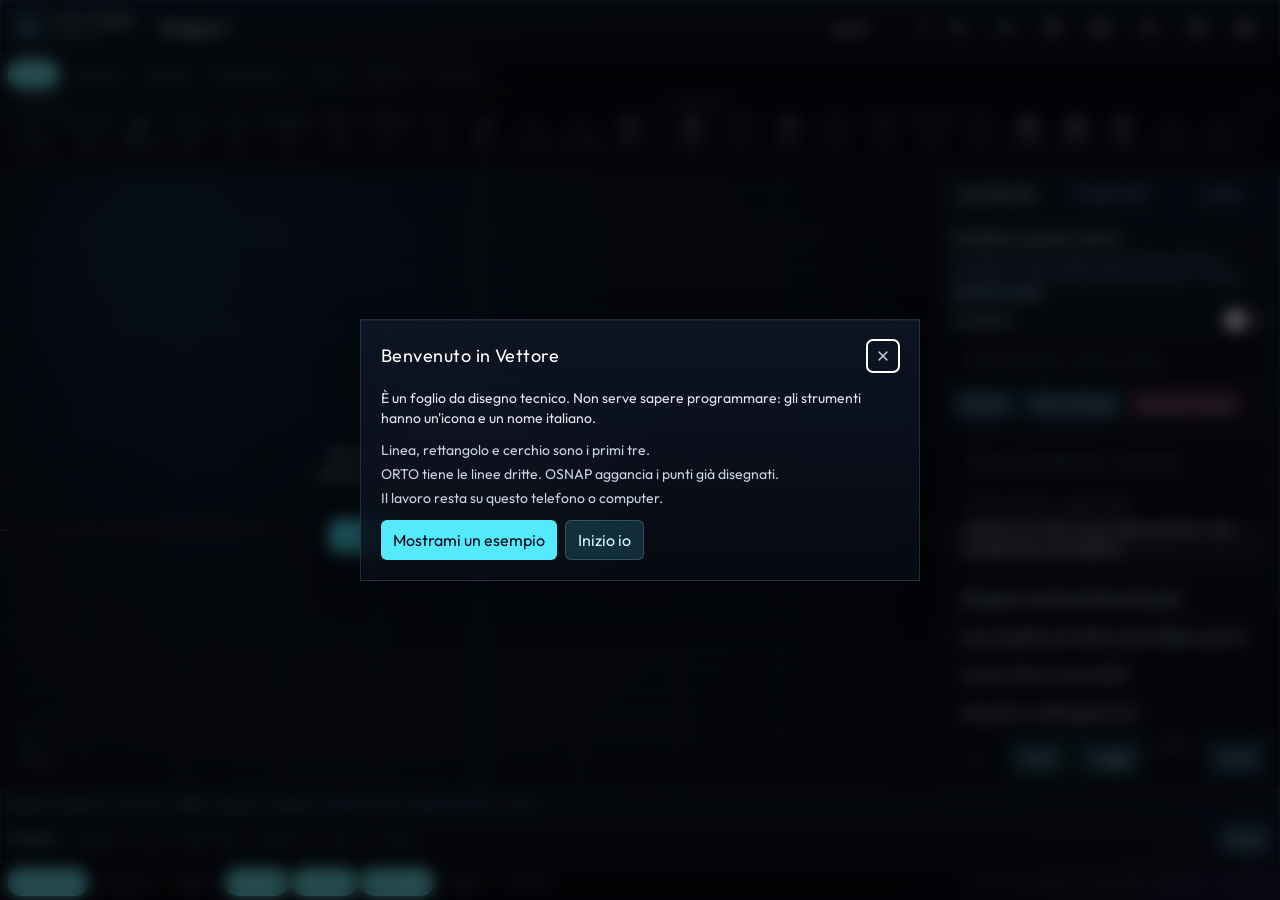
<file: vettore/index.html>
<!DOCTYPE html><!--UXh_7yEnBb6QgTR9hyhQs--><html lang="it" translate="no"><head><meta charSet="utf-8"/><meta name="viewport" content="width=device-width, initial-scale=1, maximum-scale=1, viewport-fit=cover, user-scalable=no"/><link rel="stylesheet" href="/vettore/_next/static/css/9cc91ce4836d49e2.css" data-precedence="next"/><link rel="preload" as="script" fetchPriority="low" href="/vettore/_next/static/chunks/webpack-d5d9ff5c654840d5.js"/><script src="/vettore/_next/static/chunks/4bd1b696-409494caf8c83275.js" async=""></script><script src="/vettore/_next/static/chunks/255-32c79b1e4aae9297.js" async=""></script><script src="/vettore/_next/static/chunks/main-app-9e3a16914648e8ba.js" async=""></script><script src="/vettore/_next/static/chunks/2f0b94e8-ea60580ce276fab2.js" async=""></script><script src="/vettore/_next/static/chunks/164f4fb6-91375d5a65762548.js" async=""></script><script src="/vettore/_next/static/chunks/414-e4f3d287f651ac8d.js" async=""></script><script src="/vettore/_next/static/chunks/app/page-af6016318ba6acc4.js" async=""></script><meta name="google" content="notranslate"/><meta name="theme-color" content="#070910"/><title>Vettore CAD</title><meta name="description" content="CAD 2D nel browser, in italiano. Disegna, quota ed esporta DXF, anche da iPhone."/><meta name="application-name" content="Vettore CAD"/><link rel="manifest" href="/vettore/manifest.webmanifest"/><meta name="mobile-web-app-capable" content="yes"/><meta name="apple-mobile-web-app-title" content="Vettore"/><meta name="apple-mobile-web-app-status-bar-style" content="black-translucent"/><link rel="icon" href="/vettore/icon-192.png"/><link rel="apple-touch-icon" href="/vettore/apple-touch-icon.png"/><script src="/vettore/_next/static/chunks/polyfills-42372ed130431b0a.js" noModule=""></script></head><body class="notranslate"><div hidden=""><!--$--><!--/$--></div><div tabindex="0" class="app-bg flex h-[100dvh] flex-col outline-none"><header class="hud z-20 flex h-14 shrink-0 items-center gap-2 overflow-x-auto border-x-0 border-t-0 px-2 md:px-3"><div class="flex items-center gap-2 pr-2"><span class="grid h-8 w-8 place-items-center rounded-md border border-cyan-200/30 bg-cyan-300/10 text-cyan-200"><svg xmlns="http://www.w3.org/2000/svg" width="16" height="16" viewBox="0 0 24 24" fill="none" stroke="currentColor" stroke-width="2" stroke-linecap="round" stroke-linejoin="round" class="lucide lucide-mouse-pointer-2" aria-hidden="true"><path d="M4.037 4.688a.495.495 0 0 1 .651-.651l16 6.5a.5.5 0 0 1-.063.947l-6.124 1.58a2 2 0 0 0-1.438 1.435l-1.579 6.126a.5.5 0 0 1-.947.063z"></path></svg></span><div class="leading-tight"><div class="font-display text-sm tracking-[0.22em] text-cyan-100">VETTORE</div><div class="text-[10px] uppercase tracking-[0.18em] text-slate-400">CAD 2D</div></div></div><input aria-label="Nome del disegno" class="hidden h-9 min-w-0 flex-1 rounded-md bg-transparent px-2 text-sm text-white outline-none md:block" value="Disegno 1"/><div class="ml-auto flex items-center gap-1"><select aria-label="Unità" class="hidden h-9 rounded-md border border-white/10 bg-black/30 px-2 text-xs md:block"><option value="m" selected="">metri</option><option value="cm">centimetri</option><option value="mm">millimetri</option></select><div class="hidden items-center gap-1 md:flex"><button class="inline-flex items-center justify-center gap-2 whitespace-nowrap rounded-md text-sm font-medium transition disabled:pointer-events-none disabled:opacity-40 focus-visible:outline-2 focus-visible:outline-cyan-300/70 text-slate-200 hover:bg-white/8 h-11 w-11" aria-label="Annulla"><svg xmlns="http://www.w3.org/2000/svg" width="16" height="16" viewBox="0 0 24 24" fill="none" stroke="currentColor" stroke-width="2" stroke-linecap="round" stroke-linejoin="round" class="lucide lucide-undo-2" aria-hidden="true"><path d="M9 14 4 9l5-5"></path><path d="M4 9h10.5a5.5 5.5 0 0 1 5.5 5.5a5.5 5.5 0 0 1-5.5 5.5H11"></path></svg></button><button class="inline-flex items-center justify-center gap-2 whitespace-nowrap rounded-md text-sm font-medium transition disabled:pointer-events-none disabled:opacity-40 focus-visible:outline-2 focus-visible:outline-cyan-300/70 text-slate-200 hover:bg-white/8 h-11 w-11" aria-label="Ripristina"><svg xmlns="http://www.w3.org/2000/svg" width="16" height="16" viewBox="0 0 24 24" fill="none" stroke="currentColor" stroke-width="2" stroke-linecap="round" stroke-linejoin="round" class="lucide lucide-redo-2" aria-hidden="true"><path d="m15 14 5-5-5-5"></path><path d="M20 9H9.5A5.5 5.5 0 0 0 4 14.5A5.5 5.5 0 0 0 9.5 20H13"></path></svg></button><button class="inline-flex items-center justify-center gap-2 whitespace-nowrap rounded-md text-sm font-medium transition disabled:pointer-events-none disabled:opacity-40 focus-visible:outline-2 focus-visible:outline-cyan-300/70 text-slate-200 hover:bg-white/8 h-11 w-11" aria-label="Zoom estensioni"><svg xmlns="http://www.w3.org/2000/svg" width="16" height="16" viewBox="0 0 24 24" fill="none" stroke="currentColor" stroke-width="2" stroke-linecap="round" stroke-linejoin="round" class="lucide lucide-zoom-in" aria-hidden="true"><circle cx="11" cy="11" r="8"></circle><line x1="21" x2="16.65" y1="21" y2="16.65"></line><line x1="11" x2="11" y1="8" y2="14"></line><line x1="8" x2="14" y1="11" y2="11"></line></svg></button></div><button class="inline-flex items-center justify-center gap-2 whitespace-nowrap rounded-md text-sm font-medium transition disabled:pointer-events-none disabled:opacity-40 focus-visible:outline-2 focus-visible:outline-cyan-300/70 text-slate-200 hover:bg-white/8 h-11 w-11" aria-label="File" type="button" id="radix-_R_1s5btb_" aria-haspopup="menu" aria-expanded="false" data-state="closed"><svg xmlns="http://www.w3.org/2000/svg" width="16" height="16" viewBox="0 0 24 24" fill="none" stroke="currentColor" stroke-width="2" stroke-linecap="round" stroke-linejoin="round" class="lucide lucide-folder-open" aria-hidden="true"><path d="m6 14 1.5-2.9A2 2 0 0 1 9.24 10H20a2 2 0 0 1 1.94 2.5l-1.54 6a2 2 0 0 1-1.95 1.5H4a2 2 0 0 1-2-2V5a2 2 0 0 1 2-2h3.9a2 2 0 0 1 1.69.9l.81 1.2a2 2 0 0 0 1.67.9H18a2 2 0 0 1 2 2v2"></path></svg></button><button class="inline-flex items-center justify-center gap-2 whitespace-nowrap rounded-md text-sm font-medium transition disabled:pointer-events-none disabled:opacity-40 focus-visible:outline-2 focus-visible:outline-cyan-300/70 text-slate-200 hover:bg-white/8 h-11 w-11" aria-label="Cerca un comando"><svg xmlns="http://www.w3.org/2000/svg" width="16" height="16" viewBox="0 0 24 24" fill="none" stroke="currentColor" stroke-width="2" stroke-linecap="round" stroke-linejoin="round" class="lucide lucide-search" aria-hidden="true"><path d="m21 21-4.34-4.34"></path><circle cx="11" cy="11" r="8"></circle></svg></button><button class="inline-flex items-center justify-center gap-2 whitespace-nowrap rounded-md text-sm font-medium transition disabled:pointer-events-none disabled:opacity-40 focus-visible:outline-2 focus-visible:outline-cyan-300/70 text-slate-200 hover:bg-white/8 h-11 w-11" aria-label="Guida"><svg xmlns="http://www.w3.org/2000/svg" width="16" height="16" viewBox="0 0 24 24" fill="none" stroke="currentColor" stroke-width="2" stroke-linecap="round" stroke-linejoin="round" class="lucide lucide-circle-question-mark lucide-help-circle lucide-circle-help" aria-hidden="true"><circle cx="12" cy="12" r="10"></circle><path d="M9 9.5a3 2.5 0 016 0c0 2-2 2-3 3.5"></path><path d="M12 17h.01"></path></svg></button><button class="inline-flex items-center justify-center gap-2 whitespace-nowrap rounded-md text-sm font-medium transition disabled:pointer-events-none disabled:opacity-40 focus-visible:outline-2 focus-visible:outline-cyan-300/70 text-slate-200 hover:bg-white/8 h-11 w-11 md:hidden" aria-label="Assistente"><svg xmlns="http://www.w3.org/2000/svg" width="16" height="16" viewBox="0 0 24 24" fill="none" stroke="currentColor" stroke-width="2" stroke-linecap="round" stroke-linejoin="round" class="lucide lucide-message-square" aria-hidden="true"><path d="M22 17a2 2 0 0 1-2 2H6.828a2 2 0 0 0-1.414.586l-2.202 2.202A.71.71 0 0 1 2 21.286V5a2 2 0 0 1 2-2h16a2 2 0 0 1 2 2z"></path></svg></button><button class="inline-flex items-center justify-center gap-2 whitespace-nowrap rounded-md text-sm font-medium transition disabled:pointer-events-none disabled:opacity-40 focus-visible:outline-2 focus-visible:outline-cyan-300/70 text-slate-200 hover:bg-white/8 h-11 w-11 md:hidden" aria-label="Layer"><svg xmlns="http://www.w3.org/2000/svg" width="16" height="16" viewBox="0 0 24 24" fill="none" stroke="currentColor" stroke-width="2" stroke-linecap="round" stroke-linejoin="round" class="lucide lucide-layers lucide-layers-3" aria-hidden="true"><path d="M12.83 2.18a2 2 0 0 0-1.66 0L2.6 6.08a1 1 0 0 0 0 1.83l8.58 3.91a2 2 0 0 0 1.66 0l8.58-3.9a1 1 0 0 0 0-1.83z"></path><path d="M2 12a1 1 0 0 0 .58.91l8.6 3.91a2 2 0 0 0 1.65 0l8.58-3.9A1 1 0 0 0 22 12"></path><path d="M2 17a1 1 0 0 0 .58.91l8.6 3.91a2 2 0 0 0 1.65 0l8.58-3.9A1 1 0 0 0 22 17"></path></svg></button><button class="inline-flex items-center justify-center gap-2 whitespace-nowrap rounded-md text-sm font-medium transition disabled:pointer-events-none disabled:opacity-40 focus-visible:outline-2 focus-visible:outline-cyan-300/70 text-slate-200 hover:bg-white/8 h-11 w-11" aria-label="Impostazioni"><svg xmlns="http://www.w3.org/2000/svg" width="16" height="16" viewBox="0 0 24 24" fill="none" stroke="currentColor" stroke-width="2" stroke-linecap="round" stroke-linejoin="round" class="lucide lucide-settings" aria-hidden="true"><path d="M9.671 4.136a2.34 2.34 0 0 1 4.659 0 2.34 2.34 0 0 0 3.319 1.915 2.34 2.34 0 0 1 2.33 4.033 2.34 2.34 0 0 0 0 3.831 2.34 2.34 0 0 1-2.33 4.033 2.34 2.34 0 0 0-3.319 1.915 2.34 2.34 0 0 1-4.659 0 2.34 2.34 0 0 0-3.32-1.915 2.34 2.34 0 0 1-2.33-4.033 2.34 2.34 0 0 0 0-3.831A2.34 2.34 0 0 1 6.35 6.051a2.34 2.34 0 0 0 3.319-1.915"></path><circle cx="12" cy="12" r="3"></circle></svg></button></div></header><div class="hidden shrink-0 border-b border-white/10 px-2 py-1 md:block"><div><div class="flex gap-1 overflow-x-auto pb-1" role="tablist" aria-label="Schede comandi"><button role="tab" aria-selected="true" class="chip shrink-0 on">Inizio</button><button role="tab" aria-selected="false" class="chip shrink-0 ">Inserisci</button><button role="tab" aria-selected="false" class="chip shrink-0 ">Annota</button><button role="tab" aria-selected="false" class="chip shrink-0 ">Parametrico</button><button role="tab" aria-selected="false" class="chip shrink-0 ">Vista</button><button role="tab" aria-selected="false" class="chip shrink-0 ">Gestisci</button><button role="tab" aria-selected="false" class="chip shrink-0 ">Output</button></div><div class="flex gap-2 overflow-x-auto pb-1" role="tabpanel"><section class="shrink-0 rounded-md border border-white/10 px-1 py-1"><div class="px-1 text-[10px] uppercase tracking-wide text-slate-500">Disegna</div><div class="flex gap-1"><button class="tool  min-w-16" aria-label="Linea" data-state="closed"><svg xmlns="http://www.w3.org/2000/svg" width="18" height="18" viewBox="0 0 24 24" fill="none" stroke="currentColor" stroke-width="2" stroke-linecap="round" stroke-linejoin="round" class="lucide lucide-minus" aria-hidden="true"><path d="M5 12h14"></path></svg><small class="max-w-16 truncate">Linea</small></button><div class="relative"><div class="tool min-w-16 "><button class="flex flex-col items-center" aria-label="Retta (XLINE)"><small class="max-w-16 truncate">Costruzione</small></button><button class="text-[10px] text-slate-400" aria-label="Varianti di Costruzione" aria-expanded="false">▾</button></div></div><button class="tool  min-w-16" aria-label="Polilinea" data-state="closed"><svg xmlns="http://www.w3.org/2000/svg" width="18" height="18" viewBox="0 0 24 24" fill="none" stroke="currentColor" stroke-width="2" stroke-linecap="round" stroke-linejoin="round" class="lucide lucide-spline" aria-hidden="true"><circle cx="19" cy="5" r="2"></circle><circle cx="5" cy="19" r="2"></circle><path d="M5 17A12 12 0 0 1 17 5"></path></svg><small class="max-w-16 truncate">Polilinea</small></button><div class="relative"><div class="tool min-w-16 "><button class="flex flex-col items-center" aria-label="Centro, raggio"><small class="max-w-16 truncate">Cerchio</small></button><button class="text-[10px] text-slate-400" aria-label="Varianti di Cerchio" aria-expanded="false">▾</button></div></div><div class="relative"><div class="tool min-w-16 "><button class="flex flex-col items-center" aria-label="3 punti"><small class="max-w-16 truncate">Arco</small></button><button class="text-[10px] text-slate-400" aria-label="Varianti di Arco" aria-expanded="false">▾</button></div></div><div class="relative"><div class="tool min-w-16 "><button class="flex flex-col items-center" aria-label="Rettangolo"><small class="max-w-16 truncate">Rettangolo</small></button><button class="text-[10px] text-slate-400" aria-label="Varianti di Rettangolo" aria-expanded="false">▾</button></div></div><div class="relative"><div class="tool min-w-16 "><button class="flex flex-col items-center" aria-label="Centro"><small class="max-w-16 truncate">Ellisse</small></button><button class="text-[10px] text-slate-400" aria-label="Varianti di Ellisse" aria-expanded="false">▾</button></div></div><div class="relative"><div class="tool min-w-16 "><button class="flex flex-col items-center" aria-label="Tratteggio"><small class="max-w-16 truncate">Tratteggio</small></button><button class="text-[10px] text-slate-400" aria-label="Varianti di Tratteggio" aria-expanded="false">▾</button></div></div><div class="relative"><div class="tool min-w-16 "><button class="flex flex-col items-center" aria-label="Punto singolo"><small class="max-w-16 truncate">Punto</small></button><button class="text-[10px] text-slate-400" aria-label="Varianti di Punto" aria-expanded="false">▾</button></div></div><button class="tool  min-w-16" aria-label="Spline" data-state="closed"><svg xmlns="http://www.w3.org/2000/svg" width="18" height="18" viewBox="0 0 24 24" fill="none" stroke="currentColor" stroke-width="2" stroke-linecap="round" stroke-linejoin="round" class="lucide lucide-spline" aria-hidden="true"><circle cx="19" cy="5" r="2"></circle><circle cx="5" cy="19" r="2"></circle><path d="M5 17A12 12 0 0 1 17 5"></path></svg><small class="max-w-16 truncate">Spline</small></button><button class="tool  min-w-16" aria-label="Anello" data-state="closed"><svg xmlns="http://www.w3.org/2000/svg" width="18" height="18" viewBox="0 0 24 24" fill="none" stroke="currentColor" stroke-width="2" stroke-linecap="round" stroke-linejoin="round" class="lucide lucide-minus" aria-hidden="true"><path d="M5 12h14"></path></svg><small class="max-w-16 truncate">Anello</small></button><button class="tool  min-w-16" aria-label="Nuvoletta" data-state="closed"><svg xmlns="http://www.w3.org/2000/svg" width="18" height="18" viewBox="0 0 24 24" fill="none" stroke="currentColor" stroke-width="2" stroke-linecap="round" stroke-linejoin="round" class="lucide lucide-minus" aria-hidden="true"><path d="M5 12h14"></path></svg><small class="max-w-16 truncate">Nuvoletta</small></button><button class="tool  min-w-16" aria-label="Muro" data-state="closed"><svg xmlns="http://www.w3.org/2000/svg" width="18" height="18" viewBox="0 0 24 24" fill="none" stroke="currentColor" stroke-width="2" stroke-linecap="round" stroke-linejoin="round" class="lucide lucide-square" aria-hidden="true"><rect width="18" height="18" x="3" y="3" rx="2"></rect></svg><small class="max-w-16 truncate">Muro</small></button></div></section><section class="shrink-0 rounded-md border border-white/10 px-1 py-1"><div class="px-1 text-[10px] uppercase tracking-wide text-slate-500">Modifica</div><div class="flex gap-1"><button class="tool  min-w-16" aria-label="Sposta" data-state="closed"><svg xmlns="http://www.w3.org/2000/svg" width="18" height="18" viewBox="0 0 24 24" fill="none" stroke="currentColor" stroke-width="2" stroke-linecap="round" stroke-linejoin="round" class="lucide lucide-move" aria-hidden="true"><path d="M12 2v20"></path><path d="m15 19-3 3-3-3"></path><path d="m19 9 3 3-3 3"></path><path d="M2 12h20"></path><path d="m5 9-3 3 3 3"></path><path d="m9 5 3-3 3 3"></path></svg><small class="max-w-16 truncate">Sposta</small></button><div class="relative"><div class="tool min-w-16 "><button class="flex flex-col items-center" aria-label="Copia"><small class="max-w-16 truncate">Copia</small></button><button class="text-[10px] text-slate-400" aria-label="Varianti di Copia" aria-expanded="false">▾</button></div></div><button class="tool  min-w-16" aria-label="Ruota" data-state="closed"><svg xmlns="http://www.w3.org/2000/svg" width="18" height="18" viewBox="0 0 24 24" fill="none" stroke="currentColor" stroke-width="2" stroke-linecap="round" stroke-linejoin="round" class="lucide lucide-rotate-cw" aria-hidden="true"><path d="M21 12a9 9 0 1 1-9-9c2.52 0 4.93 1 6.74 2.74L21 8"></path><path d="M21 3v5h-5"></path></svg><small class="max-w-16 truncate">Ruota</small></button><div class="relative"><div class="tool min-w-16 "><button class="flex flex-col items-center" aria-label="Stira"><small class="max-w-16 truncate">Stira</small></button><button class="text-[10px] text-slate-400" aria-label="Varianti di Stira" aria-expanded="false">▾</button></div></div><div class="relative"><div class="tool min-w-16 "><button class="flex flex-col items-center" aria-label="Taglia"><small class="max-w-16 truncate">Taglia</small></button><button class="text-[10px] text-slate-400" aria-label="Varianti di Taglia" aria-expanded="false">▾</button></div></div><div class="relative"><div class="tool min-w-16 "><button class="flex flex-col items-center" aria-label="Raccordo"><small class="max-w-16 truncate">Raccordo</small></button><button class="text-[10px] text-slate-400" aria-label="Varianti di Raccordo" aria-expanded="false">▾</button></div></div><div class="relative"><div class="tool min-w-16 "><button class="flex flex-col items-center" aria-label="Rettangolare"><small class="max-w-16 truncate">Serie</small></button><button class="text-[10px] text-slate-400" aria-label="Varianti di Serie" aria-expanded="false">▾</button></div></div><button class="tool  min-w-16" aria-label="Cancella" data-state="closed"><svg xmlns="http://www.w3.org/2000/svg" width="18" height="18" viewBox="0 0 24 24" fill="none" stroke="currentColor" stroke-width="2" stroke-linecap="round" stroke-linejoin="round" class="lucide lucide-trash lucide-trash-2" aria-hidden="true"><path d="M10 11v6"></path><path d="M14 11v6"></path><path d="M19 6v14a2 2 0 0 1-2 2H7a2 2 0 0 1-2-2V6"></path><path d="M3 6h18"></path><path d="M8 6V4a2 2 0 0 1 2-2h4a2 2 0 0 1 2 2v2"></path></svg><small class="max-w-16 truncate">Cancella</small></button><button class="tool  min-w-16" aria-label="Esplodi" data-state="closed"><svg xmlns="http://www.w3.org/2000/svg" width="18" height="18" viewBox="0 0 24 24" fill="none" stroke="currentColor" stroke-width="2" stroke-linecap="round" stroke-linejoin="round" class="lucide lucide-box" aria-hidden="true"><path d="M21 8a2 2 0 0 0-1-1.73l-7-4a2 2 0 0 0-2 0l-7 4A2 2 0 0 0 3 8v8a2 2 0 0 0 1 1.73l7 4a2 2 0 0 0 2 0l7-4A2 2 0 0 0 21 16Z"></path><path d="m3.3 7 8.7 5 8.7-5"></path><path d="M12 22V12"></path></svg><small class="max-w-16 truncate">Esplodi</small></button><button class="tool  min-w-16" aria-label="Spezza" data-state="closed"><svg xmlns="http://www.w3.org/2000/svg" width="18" height="18" viewBox="0 0 24 24" fill="none" stroke="currentColor" stroke-width="2" stroke-linecap="round" stroke-linejoin="round" class="lucide lucide-scissors" aria-hidden="true"><circle cx="6" cy="6" r="3"></circle><path d="M8.12 8.12 12 12"></path><path d="M20 4 8.12 15.88"></path><circle cx="6" cy="18" r="3"></circle><path d="M14.8 14.8 20 20"></path></svg><small class="max-w-16 truncate">Spezza</small></button><button class="tool  min-w-16" aria-label="Allinea" data-state="closed"><svg xmlns="http://www.w3.org/2000/svg" width="18" height="18" viewBox="0 0 24 24" fill="none" stroke="currentColor" stroke-width="2" stroke-linecap="round" stroke-linejoin="round" class="lucide lucide-minus" aria-hidden="true"><path d="M5 12h14"></path></svg><small class="max-w-16 truncate">Allinea</small></button><button class="tool  min-w-16" aria-label="Ordine" data-state="closed"><svg xmlns="http://www.w3.org/2000/svg" width="18" height="18" viewBox="0 0 24 24" fill="none" stroke="currentColor" stroke-width="2" stroke-linecap="round" stroke-linejoin="round" class="lucide lucide-minus" aria-hidden="true"><path d="M5 12h14"></path></svg><small class="max-w-16 truncate">Ordine</small></button></div></section><section class="shrink-0 rounded-md border border-white/10 px-1 py-1"><div class="px-1 text-[10px] uppercase tracking-wide text-slate-500">Annotazione</div><div class="flex gap-1"><div class="relative"><div class="tool min-w-16 "><button class="flex flex-col items-center" aria-label="Multilinea"><small class="max-w-16 truncate">Testo</small></button><button class="text-[10px] text-slate-400" aria-label="Varianti di Testo" aria-expanded="false">▾</button></div></div><div class="relative"><div class="tool min-w-16 "><button class="flex flex-col items-center" aria-label="Lineare"><small class="max-w-16 truncate">Quota</small></button><button class="text-[10px] text-slate-400" aria-label="Varianti di Quota" aria-expanded="false">▾</button></div></div><button class="tool  min-w-16" aria-label="Direttrice" data-state="closed"><svg xmlns="http://www.w3.org/2000/svg" width="18" height="18" viewBox="0 0 24 24" fill="none" stroke="currentColor" stroke-width="2" stroke-linecap="round" stroke-linejoin="round" class="lucide lucide-minus" aria-hidden="true"><path d="M5 12h14"></path></svg><small class="max-w-16 truncate">Direttrice</small></button><button class="tool  min-w-16" aria-label="Tolleranza" data-state="closed"><svg xmlns="http://www.w3.org/2000/svg" width="18" height="18" viewBox="0 0 24 24" fill="none" stroke="currentColor" stroke-width="2" stroke-linecap="round" stroke-linejoin="round" class="lucide lucide-minus" aria-hidden="true"><path d="M5 12h14"></path></svg><small class="max-w-16 truncate">Tolleranza</small></button></div></section><section class="shrink-0 rounded-md border border-white/10 px-1 py-1"><div class="px-1 text-[10px] uppercase tracking-wide text-slate-500">Layer</div><div class="flex gap-1"><button class="tool  min-w-16" aria-label="Layer" data-state="closed"><svg xmlns="http://www.w3.org/2000/svg" width="18" height="18" viewBox="0 0 24 24" fill="none" stroke="currentColor" stroke-width="2" stroke-linecap="round" stroke-linejoin="round" class="lucide lucide-layers lucide-layers-3" aria-hidden="true"><path d="M12.83 2.18a2 2 0 0 0-1.66 0L2.6 6.08a1 1 0 0 0 0 1.83l8.58 3.91a2 2 0 0 0 1.66 0l8.58-3.9a1 1 0 0 0 0-1.83z"></path><path d="M2 12a1 1 0 0 0 .58.91l8.6 3.91a2 2 0 0 0 1.65 0l8.58-3.9A1 1 0 0 0 22 12"></path><path d="M2 17a1 1 0 0 0 .58.91l8.6 3.91a2 2 0 0 0 1.65 0l8.58-3.9A1 1 0 0 0 22 17"></path></svg><small class="max-w-16 truncate">Layer</small></button></div></section><section class="shrink-0 rounded-md border border-white/10 px-1 py-1"><div class="px-1 text-[10px] uppercase tracking-wide text-slate-500">Blocco</div><div class="flex gap-1"><button class="tool  min-w-16" aria-label="Crea" data-state="closed"><svg xmlns="http://www.w3.org/2000/svg" width="18" height="18" viewBox="0 0 24 24" fill="none" stroke="currentColor" stroke-width="2" stroke-linecap="round" stroke-linejoin="round" class="lucide lucide-boxes" aria-hidden="true"><path d="M2.97 12.92A2 2 0 0 0 2 14.63v3.24a2 2 0 0 0 .97 1.71l3 1.8a2 2 0 0 0 2.06 0L12 19v-5.5l-5-3-4.03 2.42Z"></path><path d="m7 16.5-4.74-2.85"></path><path d="m7 16.5 5-3"></path><path d="M7 16.5v5.17"></path><path d="M12 13.5V19l3.97 2.38a2 2 0 0 0 2.06 0l3-1.8a2 2 0 0 0 .97-1.71v-3.24a2 2 0 0 0-.97-1.71L17 10.5l-5 3Z"></path><path d="m17 16.5-5-3"></path><path d="m17 16.5 4.74-2.85"></path><path d="M17 16.5v5.17"></path><path d="M7.97 4.42A2 2 0 0 0 7 6.13v4.37l5 3 5-3V6.13a2 2 0 0 0-.97-1.71l-3-1.8a2 2 0 0 0-2.06 0l-3 1.8Z"></path><path d="M12 8 7.26 5.15"></path><path d="m12 8 4.74-2.85"></path><path d="M12 13.5V8"></path></svg><small class="max-w-16 truncate">Crea</small></button><button class="tool  min-w-16" aria-label="Inserisci" data-state="closed"><svg xmlns="http://www.w3.org/2000/svg" width="18" height="18" viewBox="0 0 24 24" fill="none" stroke="currentColor" stroke-width="2" stroke-linecap="round" stroke-linejoin="round" class="lucide lucide-boxes" aria-hidden="true"><path d="M2.97 12.92A2 2 0 0 0 2 14.63v3.24a2 2 0 0 0 .97 1.71l3 1.8a2 2 0 0 0 2.06 0L12 19v-5.5l-5-3-4.03 2.42Z"></path><path d="m7 16.5-4.74-2.85"></path><path d="m7 16.5 5-3"></path><path d="M7 16.5v5.17"></path><path d="M12 13.5V19l3.97 2.38a2 2 0 0 0 2.06 0l3-1.8a2 2 0 0 0 .97-1.71v-3.24a2 2 0 0 0-.97-1.71L17 10.5l-5 3Z"></path><path d="m17 16.5-5-3"></path><path d="m17 16.5 4.74-2.85"></path><path d="M17 16.5v5.17"></path><path d="M7.97 4.42A2 2 0 0 0 7 6.13v4.37l5 3 5-3V6.13a2 2 0 0 0-.97-1.71l-3-1.8a2 2 0 0 0-2.06 0l-3 1.8Z"></path><path d="M12 8 7.26 5.15"></path><path d="m12 8 4.74-2.85"></path><path d="M12 13.5V8"></path></svg><small class="max-w-16 truncate">Inserisci</small></button></div></section><section class="shrink-0 rounded-md border border-white/10 px-1 py-1"><div class="px-1 text-[10px] uppercase tracking-wide text-slate-500">Proprietà</div><div class="flex gap-1"><button class="tool  min-w-16" aria-label="Proprietà" data-state="closed"><svg xmlns="http://www.w3.org/2000/svg" width="18" height="18" viewBox="0 0 24 24" fill="none" stroke="currentColor" stroke-width="2" stroke-linecap="round" stroke-linejoin="round" class="lucide lucide-settings" aria-hidden="true"><path d="M9.671 4.136a2.34 2.34 0 0 1 4.659 0 2.34 2.34 0 0 0 3.319 1.915 2.34 2.34 0 0 1 2.33 4.033 2.34 2.34 0 0 0 0 3.831 2.34 2.34 0 0 1-2.33 4.033 2.34 2.34 0 0 0-3.319 1.915 2.34 2.34 0 0 1-4.659 0 2.34 2.34 0 0 0-3.32-1.915 2.34 2.34 0 0 1-2.33-4.033 2.34 2.34 0 0 0 0-3.831A2.34 2.34 0 0 1 6.35 6.051a2.34 2.34 0 0 0 3.319-1.915"></path><circle cx="12" cy="12" r="3"></circle></svg><small class="max-w-16 truncate">Proprietà</small></button><button class="tool  min-w-16" aria-label="Copia prop." data-state="closed"><svg xmlns="http://www.w3.org/2000/svg" width="18" height="18" viewBox="0 0 24 24" fill="none" stroke="currentColor" stroke-width="2" stroke-linecap="round" stroke-linejoin="round" class="lucide lucide-copy" aria-hidden="true"><rect width="14" height="14" x="8" y="8" rx="2" ry="2"></rect><path d="M4 16c-1.1 0-2-.9-2-2V4c0-1.1.9-2 2-2h10c1.1 0 2 .9 2 2"></path></svg><small class="max-w-16 truncate">Copia prop.</small></button></div></section><section class="shrink-0 rounded-md border border-white/10 px-1 py-1"><div class="px-1 text-[10px] uppercase tracking-wide text-slate-500">Utilità</div><div class="flex gap-1"><button class="tool  min-w-16" aria-label="Distanza" data-state="closed"><svg xmlns="http://www.w3.org/2000/svg" width="18" height="18" viewBox="0 0 24 24" fill="none" stroke="currentColor" stroke-width="2" stroke-linecap="round" stroke-linejoin="round" class="lucide lucide-ruler" aria-hidden="true"><path d="M21.3 15.3a2.4 2.4 0 0 1 0 3.4l-2.6 2.6a2.4 2.4 0 0 1-3.4 0L2.7 8.7a2.41 2.41 0 0 1 0-3.4l2.6-2.6a2.41 2.41 0 0 1 3.4 0Z"></path><path d="m14.5 12.5 2-2"></path><path d="m11.5 9.5 2-2"></path><path d="m8.5 6.5 2-2"></path><path d="m17.5 15.5 2-2"></path></svg><small class="max-w-16 truncate">Distanza</small></button><button class="tool  min-w-16" aria-label="Area" data-state="closed"><svg xmlns="http://www.w3.org/2000/svg" width="18" height="18" viewBox="0 0 24 24" fill="none" stroke="currentColor" stroke-width="2" stroke-linecap="round" stroke-linejoin="round" class="lucide lucide-hexagon" aria-hidden="true"><path d="M21 16V8a2 2 0 0 0-1-1.73l-7-4a2 2 0 0 0-2 0l-7 4A2 2 0 0 0 3 8v8a2 2 0 0 0 1 1.73l7 4a2 2 0 0 0 2 0l7-4A2 2 0 0 0 21 16z"></path></svg><small class="max-w-16 truncate">Area</small></button><button class="tool  min-w-16" aria-label="Calcola" data-state="closed"><svg xmlns="http://www.w3.org/2000/svg" width="18" height="18" viewBox="0 0 24 24" fill="none" stroke="currentColor" stroke-width="2" stroke-linecap="round" stroke-linejoin="round" class="lucide lucide-minus" aria-hidden="true"><path d="M5 12h14"></path></svg><small class="max-w-16 truncate">Calcola</small></button></div></section><section class="shrink-0 rounded-md border border-white/10 px-1 py-1"><div class="px-1 text-[10px] uppercase tracking-wide text-slate-500">Appunti</div><div class="flex gap-1"><button class="tool  min-w-16" aria-label="Copia" data-state="closed"><svg xmlns="http://www.w3.org/2000/svg" width="18" height="18" viewBox="0 0 24 24" fill="none" stroke="currentColor" stroke-width="2" stroke-linecap="round" stroke-linejoin="round" class="lucide lucide-copy" aria-hidden="true"><rect width="14" height="14" x="8" y="8" rx="2" ry="2"></rect><path d="M4 16c-1.1 0-2-.9-2-2V4c0-1.1.9-2 2-2h10c1.1 0 2 .9 2 2"></path></svg><small class="max-w-16 truncate">Copia</small></button><button class="tool  min-w-16" aria-label="Cancella" data-state="closed"><svg xmlns="http://www.w3.org/2000/svg" width="18" height="18" viewBox="0 0 24 24" fill="none" stroke="currentColor" stroke-width="2" stroke-linecap="round" stroke-linejoin="round" class="lucide lucide-trash lucide-trash-2" aria-hidden="true"><path d="M10 11v6"></path><path d="M14 11v6"></path><path d="M19 6v14a2 2 0 0 1-2 2H7a2 2 0 0 1-2-2V6"></path><path d="M3 6h18"></path><path d="M8 6V4a2 2 0 0 1 2-2h4a2 2 0 0 1 2 2v2"></path></svg><small class="max-w-16 truncate">Cancella</small></button></div></section></div></div></div><div class="flex min-h-0 flex-1"><main class="relative min-w-0 flex-1"><div class="relative h-full min-h-0 w-full touch-none"><canvas class="h-full w-full touch-none"></canvas></div><div class="pointer-events-none absolute inset-0 grid place-items-center px-6 text-center"><div class="hud pointer-events-auto max-w-sm rounded-2xl p-5"><div class="font-display text-xl text-white">Da dove si parte</div><p class="mt-2 text-sm text-slate-300">Sul computer: clic, rotella e tasto centrale. Sul telefono: un dito disegna, due dita spostano. Puoi anche scrivere una frase.</p><div class="mt-4 flex flex-wrap justify-center gap-2"><button class="inline-flex items-center justify-center gap-2 whitespace-nowrap rounded-md font-medium transition disabled:pointer-events-none disabled:opacity-40 focus-visible:outline-2 focus-visible:outline-cyan-300/70 bg-cyan-300 text-slate-950 hover:bg-cyan-200 h-8 px-2 text-xs">Linea</button><button class="inline-flex items-center justify-center gap-2 whitespace-nowrap rounded-md font-medium transition disabled:pointer-events-none disabled:opacity-40 focus-visible:outline-2 focus-visible:outline-cyan-300/70 bg-cyan-300/15 text-cyan-100 hover:bg-cyan-300/25 border border-cyan-200/20 h-8 px-2 text-xs">Rettangolo</button><button class="inline-flex items-center justify-center gap-2 whitespace-nowrap rounded-md font-medium transition disabled:pointer-events-none disabled:opacity-40 focus-visible:outline-2 focus-visible:outline-cyan-300/70 bg-cyan-300/15 text-cyan-100 hover:bg-cyan-300/25 border border-cyan-200/20 h-8 px-2 text-xs">Apri esempio</button></div></div></div></main><aside class="hud hidden w-[340px] shrink-0 flex-col border-y-0 border-r-0 md:flex"><div class="flex border-b border-white/10"><button class="h-11 flex-1 text-xs tracking-wide text-cyan-100">Assistente</button><button class="h-11 flex-1 text-xs tracking-wide text-slate-400">Proprietà</button><button class="h-11 flex-1 text-xs tracking-wide text-slate-400">Layer</button></div><div class="min-h-0 flex-1 overflow-y-auto p-3"><div class="flex h-full min-h-64 flex-col"><div class="mb-3 text-sm"><div class="mb-1 text-cyan-100">Modalità avanzata, Gemini</div><p class="mb-2 text-xs text-slate-400">L&#x27;assistente Vettore disegna senza chiave. Gemini è facoltativo e resta solo su questo dispositivo. Si crea su<!-- --> <a class="text-cyan-200 underline" href="https://aistudio.google.com/apikey" target="_blank" rel="noreferrer">Google AI Studio</a>.</p><label class="mb-2 flex items-center justify-between gap-2 text-xs">Usa Gemini<button type="button" role="switch" aria-checked="false" data-state="unchecked" value="on" class="relative h-6 w-11 rounded-full bg-white/10 data-[state=checked]:bg-cyan-300/80"><span data-state="unchecked" class="block h-5 w-5 translate-x-0.5 rounded-full bg-white transition data-[state=checked]:translate-x-5"></span></button><input type="checkbox" aria-hidden="true" tabindex="-1" style="position:absolute;pointer-events:none;opacity:0;margin:0;transform:translateX(-100%)" value="on"/></label><input aria-label="Chiave API Gemini" type="password" autoComplete="off" spellCheck="false" placeholder="Incolla la chiave, inizia con AIza" class="h-10 w-full rounded-md border border-white/10 bg-black/30 px-3 text-sm text-slate-100 outline-none placeholder:text-slate-500 focus:border-cyan-300/50" value=""/><div class="mt-2 flex flex-wrap gap-2"><button class="inline-flex items-center justify-center gap-2 whitespace-nowrap rounded-md font-medium transition disabled:pointer-events-none disabled:opacity-40 focus-visible:outline-2 focus-visible:outline-cyan-300/70 bg-cyan-300/15 text-cyan-100 hover:bg-cyan-300/25 border border-cyan-200/20 h-8 px-2 text-xs" type="button">Mostra</button><button class="inline-flex items-center justify-center gap-2 whitespace-nowrap rounded-md font-medium transition disabled:pointer-events-none disabled:opacity-40 focus-visible:outline-2 focus-visible:outline-cyan-300/70 bg-cyan-300/15 text-cyan-100 hover:bg-cyan-300/25 border border-cyan-200/20 h-8 px-2 text-xs" type="button">Prova chiave</button><button class="inline-flex items-center justify-center gap-2 whitespace-nowrap rounded-md font-medium transition disabled:pointer-events-none disabled:opacity-40 focus-visible:outline-2 focus-visible:outline-cyan-300/70 bg-rose-400/15 text-rose-100 border border-rose-300/20 hover:bg-rose-400/25 h-8 px-2 text-xs" type="button">Rimuovi chiave</button></div></div><div class="mt-2 grid gap-1"><input placeholder="Chiave OpenRouter, opzionale" aria-label="Chiave OpenRouter" class="h-10 w-full rounded-md border border-white/10 bg-black/30 px-3 text-sm text-slate-100 outline-none placeholder:text-slate-500 focus:border-cyan-300/50" value=""/><input placeholder="Chiave Groq, opzionale" aria-label="Chiave Groq" class="h-10 w-full rounded-md border border-white/10 bg-black/30 px-3 text-sm text-slate-100 outline-none placeholder:text-slate-500 focus:border-cyan-300/50" value=""/></div><div class="min-h-0 flex-1 space-y-2 overflow-y-auto pr-1"><div class="rounded-lg px-3 py-2 text-sm bg-white/5 text-slate-200"><div class="whitespace-pre-wrap">Scrivi in italiano. Per esempio una bicicletta stilizzata o una casetta con tetto a due falde.</div></div><div></div></div><div class="mt-2 flex flex-wrap gap-1"><button class="rounded-full border border-white/10 px-2 py-1 text-[11px] text-slate-300">disegna una bicicletta stilizzata</button><button class="rounded-full border border-white/10 px-2 py-1 text-[11px] text-slate-300">una casetta con tetto a due falde e porta</button><button class="rounded-full border border-white/10 px-2 py-1 text-[11px] text-slate-300">come si fa un raccordo?</button><button class="rounded-full border border-white/10 px-2 py-1 text-[11px] text-slate-300">area di un rettangolo 4x3</button></div><form class="mt-2 flex gap-2"><input placeholder="Chiedi in italiano" aria-label="Messaggio all&#x27;assistente" class="h-10 w-full rounded-md border border-white/10 bg-black/30 px-3 text-sm text-slate-100 outline-none placeholder:text-slate-500 focus:border-cyan-300/50" value=""/><button class="inline-flex items-center justify-center gap-2 whitespace-nowrap rounded-md text-sm font-medium transition disabled:pointer-events-none disabled:opacity-40 focus-visible:outline-2 focus-visible:outline-cyan-300/70 bg-cyan-300/15 text-cyan-100 hover:bg-cyan-300/25 border border-cyan-200/20 h-10 px-3" type="button" aria-label="Detta in italiano">Voce</button><button class="inline-flex items-center justify-center gap-2 whitespace-nowrap rounded-md text-sm font-medium transition disabled:pointer-events-none disabled:opacity-40 focus-visible:outline-2 focus-visible:outline-cyan-300/70 bg-cyan-300/15 text-cyan-100 hover:bg-cyan-300/25 border border-cyan-200/20 h-10 px-3" type="button" aria-pressed="false">Leggi</button><label class="chip cursor-pointer">Foto<input type="file" accept="image/*,.pdf" class="hidden"/></label><button class="inline-flex items-center justify-center gap-2 whitespace-nowrap rounded-md text-sm font-medium transition disabled:pointer-events-none disabled:opacity-40 focus-visible:outline-2 focus-visible:outline-cyan-300/70 bg-cyan-300/15 text-cyan-100 hover:bg-cyan-300/25 border border-cyan-200/20 h-10 px-3" type="submit">Invia</button></form></div></div></aside></div><footer class="shrink-0 pb-[var(--kb)]" style="padding-bottom:calc(var(--kb) + env(safe-area-inset-bottom))"><div class="hud border-x-0 px-2 py-1"><div class="mb-1 truncate font-mono text-[11px] leading-5 text-slate-400 md:hidden">Spazio modello. Scrivi LINEA, oppure chiedi: traccia una linea da 0,0 a 5,0.</div><div class="mb-1 hidden max-h-16 overflow-hidden font-mono text-[11px] leading-5 text-slate-400 md:block"><div class="">Spazio modello. Scrivi LINEA, oppure chiedi: traccia una linea da 0,0 a 5,0.</div></div><form class="flex items-center gap-2"><span class="font-mono text-xs text-cyan-200">Comando</span><input aria-label="Riga di comando" placeholder="LINEA, 0,0, @3&lt;90, oppure una frase" class="h-10 min-w-0 flex-1 bg-transparent font-mono text-sm text-white outline-none placeholder:text-slate-600" value=""/><button class="inline-flex items-center justify-center gap-2 whitespace-nowrap rounded-md font-medium transition disabled:pointer-events-none disabled:opacity-40 focus-visible:outline-2 focus-visible:outline-cyan-300/70 bg-cyan-300/15 text-cyan-100 hover:bg-cyan-300/25 border border-cyan-200/20 h-8 px-2 text-xs" type="submit">Invio</button></form></div><div class="flex items-center gap-1 overflow-x-auto px-2 py-1"><button class="chip on">MODELLO</button><button class="chip ">FOGLIO</button><button class="chip " title="Linee solo orizzontali o verticali" aria-pressed="false">ORTO</button><button class="chip on" title="Aggancia agli angoli, per esempio 45°" aria-pressed="true">POLAR</button><button class="chip on" title="Aggancia fine, medio e centro" aria-pressed="true">OSNAP</button><button class="chip on" title="Mostra la griglia" aria-pressed="true">GRIGLIA</button><button class="chip " title="I punti cadono sulla griglia" aria-pressed="false">SNAP</button><button class="chip" aria-label="Mostra tutto il disegno">TUTTO</button><span class="ml-auto hidden font-mono text-[11px] text-slate-500 md:inline">Ctrl+K comandi · Ctrl+C/V incolla · F8 orto</span><span class="ml-auto font-mono text-[11px] text-slate-500 md:hidden">0</span></div><div class="px-2 pb-2 md:hidden"><div><div class="flex gap-1 overflow-x-auto pb-1" role="tablist" aria-label="Schede comandi"><button role="tab" aria-selected="true" class="chip shrink-0 on">Inizio</button><button role="tab" aria-selected="false" class="chip shrink-0 ">Inserisci</button><button role="tab" aria-selected="false" class="chip shrink-0 ">Annota</button><button role="tab" aria-selected="false" class="chip shrink-0 ">Parametrico</button><button role="tab" aria-selected="false" class="chip shrink-0 ">Vista</button><button role="tab" aria-selected="false" class="chip shrink-0 ">Gestisci</button><button role="tab" aria-selected="false" class="chip shrink-0 ">Output</button></div><div class="flex gap-2 overflow-x-auto pb-1" role="tabpanel"><section class="shrink-0 rounded-md border border-white/10 px-1 py-1"><div class="px-1 text-[10px] uppercase tracking-wide text-slate-500">Disegna</div><div class="flex gap-1"><button class="tool  min-w-16" aria-label="Linea" data-state="closed"><svg xmlns="http://www.w3.org/2000/svg" width="18" height="18" viewBox="0 0 24 24" fill="none" stroke="currentColor" stroke-width="2" stroke-linecap="round" stroke-linejoin="round" class="lucide lucide-minus" aria-hidden="true"><path d="M5 12h14"></path></svg><small class="max-w-16 truncate">Linea</small></button><div class="relative"><div class="tool min-w-16 "><button class="flex flex-col items-center" aria-label="Retta (XLINE)"><small class="max-w-16 truncate">Costruzione</small></button><button class="text-[10px] text-slate-400" aria-label="Varianti di Costruzione" aria-expanded="false">▾</button></div></div><button class="tool  min-w-16" aria-label="Polilinea" data-state="closed"><svg xmlns="http://www.w3.org/2000/svg" width="18" height="18" viewBox="0 0 24 24" fill="none" stroke="currentColor" stroke-width="2" stroke-linecap="round" stroke-linejoin="round" class="lucide lucide-spline" aria-hidden="true"><circle cx="19" cy="5" r="2"></circle><circle cx="5" cy="19" r="2"></circle><path d="M5 17A12 12 0 0 1 17 5"></path></svg><small class="max-w-16 truncate">Polilinea</small></button><div class="relative"><div class="tool min-w-16 "><button class="flex flex-col items-center" aria-label="Centro, raggio"><small class="max-w-16 truncate">Cerchio</small></button><button class="text-[10px] text-slate-400" aria-label="Varianti di Cerchio" aria-expanded="false">▾</button></div></div><div class="relative"><div class="tool min-w-16 "><button class="flex flex-col items-center" aria-label="3 punti"><small class="max-w-16 truncate">Arco</small></button><button class="text-[10px] text-slate-400" aria-label="Varianti di Arco" aria-expanded="false">▾</button></div></div><div class="relative"><div class="tool min-w-16 "><button class="flex flex-col items-center" aria-label="Rettangolo"><small class="max-w-16 truncate">Rettangolo</small></button><button class="text-[10px] text-slate-400" aria-label="Varianti di Rettangolo" aria-expanded="false">▾</button></div></div><div class="relative"><div class="tool min-w-16 "><button class="flex flex-col items-center" aria-label="Centro"><small class="max-w-16 truncate">Ellisse</small></button><button class="text-[10px] text-slate-400" aria-label="Varianti di Ellisse" aria-expanded="false">▾</button></div></div><div class="relative"><div class="tool min-w-16 "><button class="flex flex-col items-center" aria-label="Tratteggio"><small class="max-w-16 truncate">Tratteggio</small></button><button class="text-[10px] text-slate-400" aria-label="Varianti di Tratteggio" aria-expanded="false">▾</button></div></div><div class="relative"><div class="tool min-w-16 "><button class="flex flex-col items-center" aria-label="Punto singolo"><small class="max-w-16 truncate">Punto</small></button><button class="text-[10px] text-slate-400" aria-label="Varianti di Punto" aria-expanded="false">▾</button></div></div><button class="tool  min-w-16" aria-label="Spline" data-state="closed"><svg xmlns="http://www.w3.org/2000/svg" width="18" height="18" viewBox="0 0 24 24" fill="none" stroke="currentColor" stroke-width="2" stroke-linecap="round" stroke-linejoin="round" class="lucide lucide-spline" aria-hidden="true"><circle cx="19" cy="5" r="2"></circle><circle cx="5" cy="19" r="2"></circle><path d="M5 17A12 12 0 0 1 17 5"></path></svg><small class="max-w-16 truncate">Spline</small></button><button class="tool  min-w-16" aria-label="Anello" data-state="closed"><svg xmlns="http://www.w3.org/2000/svg" width="18" height="18" viewBox="0 0 24 24" fill="none" stroke="currentColor" stroke-width="2" stroke-linecap="round" stroke-linejoin="round" class="lucide lucide-minus" aria-hidden="true"><path d="M5 12h14"></path></svg><small class="max-w-16 truncate">Anello</small></button><button class="tool  min-w-16" aria-label="Nuvoletta" data-state="closed"><svg xmlns="http://www.w3.org/2000/svg" width="18" height="18" viewBox="0 0 24 24" fill="none" stroke="currentColor" stroke-width="2" stroke-linecap="round" stroke-linejoin="round" class="lucide lucide-minus" aria-hidden="true"><path d="M5 12h14"></path></svg><small class="max-w-16 truncate">Nuvoletta</small></button><button class="tool  min-w-16" aria-label="Muro" data-state="closed"><svg xmlns="http://www.w3.org/2000/svg" width="18" height="18" viewBox="0 0 24 24" fill="none" stroke="currentColor" stroke-width="2" stroke-linecap="round" stroke-linejoin="round" class="lucide lucide-square" aria-hidden="true"><rect width="18" height="18" x="3" y="3" rx="2"></rect></svg><small class="max-w-16 truncate">Muro</small></button></div></section><section class="shrink-0 rounded-md border border-white/10 px-1 py-1"><div class="px-1 text-[10px] uppercase tracking-wide text-slate-500">Modifica</div><div class="flex gap-1"><button class="tool  min-w-16" aria-label="Sposta" data-state="closed"><svg xmlns="http://www.w3.org/2000/svg" width="18" height="18" viewBox="0 0 24 24" fill="none" stroke="currentColor" stroke-width="2" stroke-linecap="round" stroke-linejoin="round" class="lucide lucide-move" aria-hidden="true"><path d="M12 2v20"></path><path d="m15 19-3 3-3-3"></path><path d="m19 9 3 3-3 3"></path><path d="M2 12h20"></path><path d="m5 9-3 3 3 3"></path><path d="m9 5 3-3 3 3"></path></svg><small class="max-w-16 truncate">Sposta</small></button><div class="relative"><div class="tool min-w-16 "><button class="flex flex-col items-center" aria-label="Copia"><small class="max-w-16 truncate">Copia</small></button><button class="text-[10px] text-slate-400" aria-label="Varianti di Copia" aria-expanded="false">▾</button></div></div><button class="tool  min-w-16" aria-label="Ruota" data-state="closed"><svg xmlns="http://www.w3.org/2000/svg" width="18" height="18" viewBox="0 0 24 24" fill="none" stroke="currentColor" stroke-width="2" stroke-linecap="round" stroke-linejoin="round" class="lucide lucide-rotate-cw" aria-hidden="true"><path d="M21 12a9 9 0 1 1-9-9c2.52 0 4.93 1 6.74 2.74L21 8"></path><path d="M21 3v5h-5"></path></svg><small class="max-w-16 truncate">Ruota</small></button><div class="relative"><div class="tool min-w-16 "><button class="flex flex-col items-center" aria-label="Stira"><small class="max-w-16 truncate">Stira</small></button><button class="text-[10px] text-slate-400" aria-label="Varianti di Stira" aria-expanded="false">▾</button></div></div><div class="relative"><div class="tool min-w-16 "><button class="flex flex-col items-center" aria-label="Taglia"><small class="max-w-16 truncate">Taglia</small></button><button class="text-[10px] text-slate-400" aria-label="Varianti di Taglia" aria-expanded="false">▾</button></div></div><div class="relative"><div class="tool min-w-16 "><button class="flex flex-col items-center" aria-label="Raccordo"><small class="max-w-16 truncate">Raccordo</small></button><button class="text-[10px] text-slate-400" aria-label="Varianti di Raccordo" aria-expanded="false">▾</button></div></div><div class="relative"><div class="tool min-w-16 "><button class="flex flex-col items-center" aria-label="Rettangolare"><small class="max-w-16 truncate">Serie</small></button><button class="text-[10px] text-slate-400" aria-label="Varianti di Serie" aria-expanded="false">▾</button></div></div><button class="tool  min-w-16" aria-label="Cancella" data-state="closed"><svg xmlns="http://www.w3.org/2000/svg" width="18" height="18" viewBox="0 0 24 24" fill="none" stroke="currentColor" stroke-width="2" stroke-linecap="round" stroke-linejoin="round" class="lucide lucide-trash lucide-trash-2" aria-hidden="true"><path d="M10 11v6"></path><path d="M14 11v6"></path><path d="M19 6v14a2 2 0 0 1-2 2H7a2 2 0 0 1-2-2V6"></path><path d="M3 6h18"></path><path d="M8 6V4a2 2 0 0 1 2-2h4a2 2 0 0 1 2 2v2"></path></svg><small class="max-w-16 truncate">Cancella</small></button><button class="tool  min-w-16" aria-label="Esplodi" data-state="closed"><svg xmlns="http://www.w3.org/2000/svg" width="18" height="18" viewBox="0 0 24 24" fill="none" stroke="currentColor" stroke-width="2" stroke-linecap="round" stroke-linejoin="round" class="lucide lucide-box" aria-hidden="true"><path d="M21 8a2 2 0 0 0-1-1.73l-7-4a2 2 0 0 0-2 0l-7 4A2 2 0 0 0 3 8v8a2 2 0 0 0 1 1.73l7 4a2 2 0 0 0 2 0l7-4A2 2 0 0 0 21 16Z"></path><path d="m3.3 7 8.7 5 8.7-5"></path><path d="M12 22V12"></path></svg><small class="max-w-16 truncate">Esplodi</small></button><button class="tool  min-w-16" aria-label="Spezza" data-state="closed"><svg xmlns="http://www.w3.org/2000/svg" width="18" height="18" viewBox="0 0 24 24" fill="none" stroke="currentColor" stroke-width="2" stroke-linecap="round" stroke-linejoin="round" class="lucide lucide-scissors" aria-hidden="true"><circle cx="6" cy="6" r="3"></circle><path d="M8.12 8.12 12 12"></path><path d="M20 4 8.12 15.88"></path><circle cx="6" cy="18" r="3"></circle><path d="M14.8 14.8 20 20"></path></svg><small class="max-w-16 truncate">Spezza</small></button><button class="tool  min-w-16" aria-label="Allinea" data-state="closed"><svg xmlns="http://www.w3.org/2000/svg" width="18" height="18" viewBox="0 0 24 24" fill="none" stroke="currentColor" stroke-width="2" stroke-linecap="round" stroke-linejoin="round" class="lucide lucide-minus" aria-hidden="true"><path d="M5 12h14"></path></svg><small class="max-w-16 truncate">Allinea</small></button><button class="tool  min-w-16" aria-label="Ordine" data-state="closed"><svg xmlns="http://www.w3.org/2000/svg" width="18" height="18" viewBox="0 0 24 24" fill="none" stroke="currentColor" stroke-width="2" stroke-linecap="round" stroke-linejoin="round" class="lucide lucide-minus" aria-hidden="true"><path d="M5 12h14"></path></svg><small class="max-w-16 truncate">Ordine</small></button></div></section><section class="shrink-0 rounded-md border border-white/10 px-1 py-1"><div class="px-1 text-[10px] uppercase tracking-wide text-slate-500">Annotazione</div><div class="flex gap-1"><div class="relative"><div class="tool min-w-16 "><button class="flex flex-col items-center" aria-label="Multilinea"><small class="max-w-16 truncate">Testo</small></button><button class="text-[10px] text-slate-400" aria-label="Varianti di Testo" aria-expanded="false">▾</button></div></div><div class="relative"><div class="tool min-w-16 "><button class="flex flex-col items-center" aria-label="Lineare"><small class="max-w-16 truncate">Quota</small></button><button class="text-[10px] text-slate-400" aria-label="Varianti di Quota" aria-expanded="false">▾</button></div></div><button class="tool  min-w-16" aria-label="Direttrice" data-state="closed"><svg xmlns="http://www.w3.org/2000/svg" width="18" height="18" viewBox="0 0 24 24" fill="none" stroke="currentColor" stroke-width="2" stroke-linecap="round" stroke-linejoin="round" class="lucide lucide-minus" aria-hidden="true"><path d="M5 12h14"></path></svg><small class="max-w-16 truncate">Direttrice</small></button><button class="tool  min-w-16" aria-label="Tolleranza" data-state="closed"><svg xmlns="http://www.w3.org/2000/svg" width="18" height="18" viewBox="0 0 24 24" fill="none" stroke="currentColor" stroke-width="2" stroke-linecap="round" stroke-linejoin="round" class="lucide lucide-minus" aria-hidden="true"><path d="M5 12h14"></path></svg><small class="max-w-16 truncate">Tolleranza</small></button></div></section><section class="shrink-0 rounded-md border border-white/10 px-1 py-1"><div class="px-1 text-[10px] uppercase tracking-wide text-slate-500">Layer</div><div class="flex gap-1"><button class="tool  min-w-16" aria-label="Layer" data-state="closed"><svg xmlns="http://www.w3.org/2000/svg" width="18" height="18" viewBox="0 0 24 24" fill="none" stroke="currentColor" stroke-width="2" stroke-linecap="round" stroke-linejoin="round" class="lucide lucide-layers lucide-layers-3" aria-hidden="true"><path d="M12.83 2.18a2 2 0 0 0-1.66 0L2.6 6.08a1 1 0 0 0 0 1.83l8.58 3.91a2 2 0 0 0 1.66 0l8.58-3.9a1 1 0 0 0 0-1.83z"></path><path d="M2 12a1 1 0 0 0 .58.91l8.6 3.91a2 2 0 0 0 1.65 0l8.58-3.9A1 1 0 0 0 22 12"></path><path d="M2 17a1 1 0 0 0 .58.91l8.6 3.91a2 2 0 0 0 1.65 0l8.58-3.9A1 1 0 0 0 22 17"></path></svg><small class="max-w-16 truncate">Layer</small></button></div></section><section class="shrink-0 rounded-md border border-white/10 px-1 py-1"><div class="px-1 text-[10px] uppercase tracking-wide text-slate-500">Blocco</div><div class="flex gap-1"><button class="tool  min-w-16" aria-label="Crea" data-state="closed"><svg xmlns="http://www.w3.org/2000/svg" width="18" height="18" viewBox="0 0 24 24" fill="none" stroke="currentColor" stroke-width="2" stroke-linecap="round" stroke-linejoin="round" class="lucide lucide-boxes" aria-hidden="true"><path d="M2.97 12.92A2 2 0 0 0 2 14.63v3.24a2 2 0 0 0 .97 1.71l3 1.8a2 2 0 0 0 2.06 0L12 19v-5.5l-5-3-4.03 2.42Z"></path><path d="m7 16.5-4.74-2.85"></path><path d="m7 16.5 5-3"></path><path d="M7 16.5v5.17"></path><path d="M12 13.5V19l3.97 2.38a2 2 0 0 0 2.06 0l3-1.8a2 2 0 0 0 .97-1.71v-3.24a2 2 0 0 0-.97-1.71L17 10.5l-5 3Z"></path><path d="m17 16.5-5-3"></path><path d="m17 16.5 4.74-2.85"></path><path d="M17 16.5v5.17"></path><path d="M7.97 4.42A2 2 0 0 0 7 6.13v4.37l5 3 5-3V6.13a2 2 0 0 0-.97-1.71l-3-1.8a2 2 0 0 0-2.06 0l-3 1.8Z"></path><path d="M12 8 7.26 5.15"></path><path d="m12 8 4.74-2.85"></path><path d="M12 13.5V8"></path></svg><small class="max-w-16 truncate">Crea</small></button><button class="tool  min-w-16" aria-label="Inserisci" data-state="closed"><svg xmlns="http://www.w3.org/2000/svg" width="18" height="18" viewBox="0 0 24 24" fill="none" stroke="currentColor" stroke-width="2" stroke-linecap="round" stroke-linejoin="round" class="lucide lucide-boxes" aria-hidden="true"><path d="M2.97 12.92A2 2 0 0 0 2 14.63v3.24a2 2 0 0 0 .97 1.71l3 1.8a2 2 0 0 0 2.06 0L12 19v-5.5l-5-3-4.03 2.42Z"></path><path d="m7 16.5-4.74-2.85"></path><path d="m7 16.5 5-3"></path><path d="M7 16.5v5.17"></path><path d="M12 13.5V19l3.97 2.38a2 2 0 0 0 2.06 0l3-1.8a2 2 0 0 0 .97-1.71v-3.24a2 2 0 0 0-.97-1.71L17 10.5l-5 3Z"></path><path d="m17 16.5-5-3"></path><path d="m17 16.5 4.74-2.85"></path><path d="M17 16.5v5.17"></path><path d="M7.97 4.42A2 2 0 0 0 7 6.13v4.37l5 3 5-3V6.13a2 2 0 0 0-.97-1.71l-3-1.8a2 2 0 0 0-2.06 0l-3 1.8Z"></path><path d="M12 8 7.26 5.15"></path><path d="m12 8 4.74-2.85"></path><path d="M12 13.5V8"></path></svg><small class="max-w-16 truncate">Inserisci</small></button></div></section><section class="shrink-0 rounded-md border border-white/10 px-1 py-1"><div class="px-1 text-[10px] uppercase tracking-wide text-slate-500">Proprietà</div><div class="flex gap-1"><button class="tool  min-w-16" aria-label="Proprietà" data-state="closed"><svg xmlns="http://www.w3.org/2000/svg" width="18" height="18" viewBox="0 0 24 24" fill="none" stroke="currentColor" stroke-width="2" stroke-linecap="round" stroke-linejoin="round" class="lucide lucide-settings" aria-hidden="true"><path d="M9.671 4.136a2.34 2.34 0 0 1 4.659 0 2.34 2.34 0 0 0 3.319 1.915 2.34 2.34 0 0 1 2.33 4.033 2.34 2.34 0 0 0 0 3.831 2.34 2.34 0 0 1-2.33 4.033 2.34 2.34 0 0 0-3.319 1.915 2.34 2.34 0 0 1-4.659 0 2.34 2.34 0 0 0-3.32-1.915 2.34 2.34 0 0 1-2.33-4.033 2.34 2.34 0 0 0 0-3.831A2.34 2.34 0 0 1 6.35 6.051a2.34 2.34 0 0 0 3.319-1.915"></path><circle cx="12" cy="12" r="3"></circle></svg><small class="max-w-16 truncate">Proprietà</small></button><button class="tool  min-w-16" aria-label="Copia prop." data-state="closed"><svg xmlns="http://www.w3.org/2000/svg" width="18" height="18" viewBox="0 0 24 24" fill="none" stroke="currentColor" stroke-width="2" stroke-linecap="round" stroke-linejoin="round" class="lucide lucide-copy" aria-hidden="true"><rect width="14" height="14" x="8" y="8" rx="2" ry="2"></rect><path d="M4 16c-1.1 0-2-.9-2-2V4c0-1.1.9-2 2-2h10c1.1 0 2 .9 2 2"></path></svg><small class="max-w-16 truncate">Copia prop.</small></button></div></section><section class="shrink-0 rounded-md border border-white/10 px-1 py-1"><div class="px-1 text-[10px] uppercase tracking-wide text-slate-500">Utilità</div><div class="flex gap-1"><button class="tool  min-w-16" aria-label="Distanza" data-state="closed"><svg xmlns="http://www.w3.org/2000/svg" width="18" height="18" viewBox="0 0 24 24" fill="none" stroke="currentColor" stroke-width="2" stroke-linecap="round" stroke-linejoin="round" class="lucide lucide-ruler" aria-hidden="true"><path d="M21.3 15.3a2.4 2.4 0 0 1 0 3.4l-2.6 2.6a2.4 2.4 0 0 1-3.4 0L2.7 8.7a2.41 2.41 0 0 1 0-3.4l2.6-2.6a2.41 2.41 0 0 1 3.4 0Z"></path><path d="m14.5 12.5 2-2"></path><path d="m11.5 9.5 2-2"></path><path d="m8.5 6.5 2-2"></path><path d="m17.5 15.5 2-2"></path></svg><small class="max-w-16 truncate">Distanza</small></button><button class="tool  min-w-16" aria-label="Area" data-state="closed"><svg xmlns="http://www.w3.org/2000/svg" width="18" height="18" viewBox="0 0 24 24" fill="none" stroke="currentColor" stroke-width="2" stroke-linecap="round" stroke-linejoin="round" class="lucide lucide-hexagon" aria-hidden="true"><path d="M21 16V8a2 2 0 0 0-1-1.73l-7-4a2 2 0 0 0-2 0l-7 4A2 2 0 0 0 3 8v8a2 2 0 0 0 1 1.73l7 4a2 2 0 0 0 2 0l7-4A2 2 0 0 0 21 16z"></path></svg><small class="max-w-16 truncate">Area</small></button><button class="tool  min-w-16" aria-label="Calcola" data-state="closed"><svg xmlns="http://www.w3.org/2000/svg" width="18" height="18" viewBox="0 0 24 24" fill="none" stroke="currentColor" stroke-width="2" stroke-linecap="round" stroke-linejoin="round" class="lucide lucide-minus" aria-hidden="true"><path d="M5 12h14"></path></svg><small class="max-w-16 truncate">Calcola</small></button></div></section><section class="shrink-0 rounded-md border border-white/10 px-1 py-1"><div class="px-1 text-[10px] uppercase tracking-wide text-slate-500">Appunti</div><div class="flex gap-1"><button class="tool  min-w-16" aria-label="Copia" data-state="closed"><svg xmlns="http://www.w3.org/2000/svg" width="18" height="18" viewBox="0 0 24 24" fill="none" stroke="currentColor" stroke-width="2" stroke-linecap="round" stroke-linejoin="round" class="lucide lucide-copy" aria-hidden="true"><rect width="14" height="14" x="8" y="8" rx="2" ry="2"></rect><path d="M4 16c-1.1 0-2-.9-2-2V4c0-1.1.9-2 2-2h10c1.1 0 2 .9 2 2"></path></svg><small class="max-w-16 truncate">Copia</small></button><button class="tool  min-w-16" aria-label="Cancella" data-state="closed"><svg xmlns="http://www.w3.org/2000/svg" width="18" height="18" viewBox="0 0 24 24" fill="none" stroke="currentColor" stroke-width="2" stroke-linecap="round" stroke-linejoin="round" class="lucide lucide-trash lucide-trash-2" aria-hidden="true"><path d="M10 11v6"></path><path d="M14 11v6"></path><path d="M19 6v14a2 2 0 0 1-2 2H7a2 2 0 0 1-2-2V6"></path><path d="M3 6h18"></path><path d="M8 6V4a2 2 0 0 1 2-2h4a2 2 0 0 1 2 2v2"></path></svg><small class="max-w-16 truncate">Cancella</small></button></div></section></div></div></div></footer><div class="sheet fixed inset-x-0 bottom-0 z-30 h-[72dvh] md:hidden "><div class="hud flex h-full flex-col rounded-t-2xl p-3"><div class="mb-2 flex items-center justify-between"><div class="text-sm tracking-wide">Assistente</div><button class="inline-flex items-center justify-center gap-2 whitespace-nowrap rounded-md font-medium transition disabled:pointer-events-none disabled:opacity-40 focus-visible:outline-2 focus-visible:outline-cyan-300/70 text-slate-200 hover:bg-white/8 h-8 px-2 text-xs">Chiudi</button></div><div class="min-h-0 flex-1 overflow-y-auto"><div class="flex h-full min-h-64 flex-col"><div class="mb-3 text-sm"><div class="mb-1 text-cyan-100">Modalità avanzata, Gemini</div><p class="mb-2 text-xs text-slate-400">L&#x27;assistente Vettore disegna senza chiave. Gemini è facoltativo e resta solo su questo dispositivo. Si crea su<!-- --> <a class="text-cyan-200 underline" href="https://aistudio.google.com/apikey" target="_blank" rel="noreferrer">Google AI Studio</a>.</p><label class="mb-2 flex items-center justify-between gap-2 text-xs">Usa Gemini<button type="button" role="switch" aria-checked="false" data-state="unchecked" value="on" class="relative h-6 w-11 rounded-full bg-white/10 data-[state=checked]:bg-cyan-300/80"><span data-state="unchecked" class="block h-5 w-5 translate-x-0.5 rounded-full bg-white transition data-[state=checked]:translate-x-5"></span></button><input type="checkbox" aria-hidden="true" tabindex="-1" style="position:absolute;pointer-events:none;opacity:0;margin:0;transform:translateX(-100%)" value="on"/></label><input aria-label="Chiave API Gemini" type="password" autoComplete="off" spellCheck="false" placeholder="Incolla la chiave, inizia con AIza" class="h-10 w-full rounded-md border border-white/10 bg-black/30 px-3 text-sm text-slate-100 outline-none placeholder:text-slate-500 focus:border-cyan-300/50" value=""/><div class="mt-2 flex flex-wrap gap-2"><button class="inline-flex items-center justify-center gap-2 whitespace-nowrap rounded-md font-medium transition disabled:pointer-events-none disabled:opacity-40 focus-visible:outline-2 focus-visible:outline-cyan-300/70 bg-cyan-300/15 text-cyan-100 hover:bg-cyan-300/25 border border-cyan-200/20 h-8 px-2 text-xs" type="button">Mostra</button><button class="inline-flex items-center justify-center gap-2 whitespace-nowrap rounded-md font-medium transition disabled:pointer-events-none disabled:opacity-40 focus-visible:outline-2 focus-visible:outline-cyan-300/70 bg-cyan-300/15 text-cyan-100 hover:bg-cyan-300/25 border border-cyan-200/20 h-8 px-2 text-xs" type="button">Prova chiave</button><button class="inline-flex items-center justify-center gap-2 whitespace-nowrap rounded-md font-medium transition disabled:pointer-events-none disabled:opacity-40 focus-visible:outline-2 focus-visible:outline-cyan-300/70 bg-rose-400/15 text-rose-100 border border-rose-300/20 hover:bg-rose-400/25 h-8 px-2 text-xs" type="button">Rimuovi chiave</button></div></div><div class="mt-2 grid gap-1"><input placeholder="Chiave OpenRouter, opzionale" aria-label="Chiave OpenRouter" class="h-10 w-full rounded-md border border-white/10 bg-black/30 px-3 text-sm text-slate-100 outline-none placeholder:text-slate-500 focus:border-cyan-300/50" value=""/><input placeholder="Chiave Groq, opzionale" aria-label="Chiave Groq" class="h-10 w-full rounded-md border border-white/10 bg-black/30 px-3 text-sm text-slate-100 outline-none placeholder:text-slate-500 focus:border-cyan-300/50" value=""/></div><div class="min-h-0 flex-1 space-y-2 overflow-y-auto pr-1"><div class="rounded-lg px-3 py-2 text-sm bg-white/5 text-slate-200"><div class="whitespace-pre-wrap">Scrivi in italiano. Per esempio una bicicletta stilizzata o una casetta con tetto a due falde.</div></div><div></div></div><div class="mt-2 flex flex-wrap gap-1"><button class="rounded-full border border-white/10 px-2 py-1 text-[11px] text-slate-300">disegna una bicicletta stilizzata</button><button class="rounded-full border border-white/10 px-2 py-1 text-[11px] text-slate-300">una casetta con tetto a due falde e porta</button><button class="rounded-full border border-white/10 px-2 py-1 text-[11px] text-slate-300">come si fa un raccordo?</button><button class="rounded-full border border-white/10 px-2 py-1 text-[11px] text-slate-300">area di un rettangolo 4x3</button></div><form class="mt-2 flex gap-2"><input placeholder="Chiedi in italiano" aria-label="Messaggio all&#x27;assistente" class="h-10 w-full rounded-md border border-white/10 bg-black/30 px-3 text-sm text-slate-100 outline-none placeholder:text-slate-500 focus:border-cyan-300/50" value=""/><button class="inline-flex items-center justify-center gap-2 whitespace-nowrap rounded-md text-sm font-medium transition disabled:pointer-events-none disabled:opacity-40 focus-visible:outline-2 focus-visible:outline-cyan-300/70 bg-cyan-300/15 text-cyan-100 hover:bg-cyan-300/25 border border-cyan-200/20 h-10 px-3" type="button" aria-label="Detta in italiano">Voce</button><button class="inline-flex items-center justify-center gap-2 whitespace-nowrap rounded-md text-sm font-medium transition disabled:pointer-events-none disabled:opacity-40 focus-visible:outline-2 focus-visible:outline-cyan-300/70 bg-cyan-300/15 text-cyan-100 hover:bg-cyan-300/25 border border-cyan-200/20 h-10 px-3" type="button" aria-pressed="false">Leggi</button><label class="chip cursor-pointer">Foto<input type="file" accept="image/*,.pdf" class="hidden"/></label><button class="inline-flex items-center justify-center gap-2 whitespace-nowrap rounded-md text-sm font-medium transition disabled:pointer-events-none disabled:opacity-40 focus-visible:outline-2 focus-visible:outline-cyan-300/70 bg-cyan-300/15 text-cyan-100 hover:bg-cyan-300/25 border border-cyan-200/20 h-10 px-3" type="submit">Invia</button></form></div></div></div></div><div class="sheet fixed inset-x-0 bottom-0 z-30 h-[72dvh] md:hidden "><div class="hud flex h-full flex-col rounded-t-2xl p-3"><div class="mb-2 flex items-center justify-between"><div class="text-sm tracking-wide">Layer</div><button class="inline-flex items-center justify-center gap-2 whitespace-nowrap rounded-md font-medium transition disabled:pointer-events-none disabled:opacity-40 focus-visible:outline-2 focus-visible:outline-cyan-300/70 text-slate-200 hover:bg-white/8 h-8 px-2 text-xs">Chiudi</button></div><div class="min-h-0 flex-1 overflow-y-auto"><div class="space-y-2"><div class="flex items-center justify-between"><span class="text-xs uppercase tracking-[0.16em] text-slate-400">Layer</span><button class="inline-flex items-center justify-center gap-2 whitespace-nowrap rounded-md font-medium transition disabled:pointer-events-none disabled:opacity-40 focus-visible:outline-2 focus-visible:outline-cyan-300/70 bg-cyan-300/15 text-cyan-100 hover:bg-cyan-300/25 border border-cyan-200/20 h-8 px-2 text-xs">Nuovo</button></div><div class="rounded-lg border px-2 py-2 border-cyan-300/40"><div class="flex items-center gap-2"><button aria-label="Corrente" class="h-3 w-3 rounded-full bg-cyan-300"></button><input class="min-w-0 flex-1 bg-transparent text-sm outline-none" value="0"/><input aria-label="Colore" type="color" class="h-7 w-7 bg-transparent" value="#e7eefc"/></div><div class="mt-2 flex flex-wrap gap-1"><button class="rounded px-2 py-1 text-[11px] bg-cyan-300/20 text-cyan-100">On</button><button class="rounded px-2 py-1 text-[11px] bg-white/5 text-slate-400">Congela</button><button class="rounded px-2 py-1 text-[11px] bg-white/5 text-slate-400">Blocca</button></div><select class="mt-2 h-8 w-full rounded border border-white/10 bg-black/30 px-1 text-xs"><option value="continuous" selected="">Continua</option><option value="dashed">Tratteggiata</option><option value="dotted">Punteggiata</option><option value="dashdot">Tratto-punto</option><option value="center">Centro</option><option value="hidden">Nascosta</option><option value="phantom">Fantasma</option></select></div><div class="rounded-lg border px-2 py-2 border-white/10"><div class="flex items-center gap-2"><button aria-label="Corrente" class="h-3 w-3 rounded-full bg-white/20"></button><input class="min-w-0 flex-1 bg-transparent text-sm outline-none" value="MURI"/><input aria-label="Colore" type="color" class="h-7 w-7 bg-transparent" value="#6ae4ff"/></div><div class="mt-2 flex flex-wrap gap-1"><button class="rounded px-2 py-1 text-[11px] bg-cyan-300/20 text-cyan-100">On</button><button class="rounded px-2 py-1 text-[11px] bg-white/5 text-slate-400">Congela</button><button class="rounded px-2 py-1 text-[11px] bg-white/5 text-slate-400">Blocca</button><button class="text-[11px] text-rose-300">Elimina</button></div><select class="mt-2 h-8 w-full rounded border border-white/10 bg-black/30 px-1 text-xs"><option value="continuous" selected="">Continua</option><option value="dashed">Tratteggiata</option><option value="dotted">Punteggiata</option><option value="dashdot">Tratto-punto</option><option value="center">Centro</option><option value="hidden">Nascosta</option><option value="phantom">Fantasma</option></select></div><div class="rounded-lg border px-2 py-2 border-white/10"><div class="flex items-center gap-2"><button aria-label="Corrente" class="h-3 w-3 rounded-full bg-white/20"></button><input class="min-w-0 flex-1 bg-transparent text-sm outline-none" value="QUOTE"/><input aria-label="Colore" type="color" class="h-7 w-7 bg-transparent" value="#ffd166"/></div><div class="mt-2 flex flex-wrap gap-1"><button class="rounded px-2 py-1 text-[11px] bg-cyan-300/20 text-cyan-100">On</button><button class="rounded px-2 py-1 text-[11px] bg-white/5 text-slate-400">Congela</button><button class="rounded px-2 py-1 text-[11px] bg-white/5 text-slate-400">Blocca</button><button class="text-[11px] text-rose-300">Elimina</button></div><select class="mt-2 h-8 w-full rounded border border-white/10 bg-black/30 px-1 text-xs"><option value="continuous" selected="">Continua</option><option value="dashed">Tratteggiata</option><option value="dotted">Punteggiata</option><option value="dashdot">Tratto-punto</option><option value="center">Centro</option><option value="hidden">Nascosta</option><option value="phantom">Fantasma</option></select></div><div class="rounded-lg border px-2 py-2 border-white/10"><div class="flex items-center gap-2"><button aria-label="Corrente" class="h-3 w-3 rounded-full bg-white/20"></button><input class="min-w-0 flex-1 bg-transparent text-sm outline-none" value="TESTO"/><input aria-label="Colore" type="color" class="h-7 w-7 bg-transparent" value="#d2b6ff"/></div><div class="mt-2 flex flex-wrap gap-1"><button class="rounded px-2 py-1 text-[11px] bg-cyan-300/20 text-cyan-100">On</button><button class="rounded px-2 py-1 text-[11px] bg-white/5 text-slate-400">Congela</button><button class="rounded px-2 py-1 text-[11px] bg-white/5 text-slate-400">Blocca</button><button class="text-[11px] text-rose-300">Elimina</button></div><select class="mt-2 h-8 w-full rounded border border-white/10 bg-black/30 px-1 text-xs"><option value="continuous" selected="">Continua</option><option value="dashed">Tratteggiata</option><option value="dotted">Punteggiata</option><option value="dashdot">Tratto-punto</option><option value="center">Centro</option><option value="hidden">Nascosta</option><option value="phantom">Fantasma</option></select></div><div class="rounded-lg border px-2 py-2 border-white/10"><div class="flex items-center gap-2"><button aria-label="Corrente" class="h-3 w-3 rounded-full bg-white/20"></button><input class="min-w-0 flex-1 bg-transparent text-sm outline-none" value="ARREDI"/><input aria-label="Colore" type="color" class="h-7 w-7 bg-transparent" value="#8dffb0"/></div><div class="mt-2 flex flex-wrap gap-1"><button class="rounded px-2 py-1 text-[11px] bg-cyan-300/20 text-cyan-100">On</button><button class="rounded px-2 py-1 text-[11px] bg-white/5 text-slate-400">Congela</button><button class="rounded px-2 py-1 text-[11px] bg-white/5 text-slate-400">Blocca</button><button class="text-[11px] text-rose-300">Elimina</button></div><select class="mt-2 h-8 w-full rounded border border-white/10 bg-black/30 px-1 text-xs"><option value="continuous" selected="">Continua</option><option value="dashed">Tratteggiata</option><option value="dotted">Punteggiata</option><option value="dashdot">Tratto-punto</option><option value="center">Centro</option><option value="hidden">Nascosta</option><option value="phantom">Fantasma</option></select></div><div class="rounded-lg border px-2 py-2 border-white/10"><div class="flex items-center gap-2"><button aria-label="Corrente" class="h-3 w-3 rounded-full bg-white/20"></button><input class="min-w-0 flex-1 bg-transparent text-sm outline-none" value="TRATTEGGI"/><input aria-label="Colore" type="color" class="h-7 w-7 bg-transparent" value="#8aa0c8"/></div><div class="mt-2 flex flex-wrap gap-1"><button class="rounded px-2 py-1 text-[11px] bg-cyan-300/20 text-cyan-100">On</button><button class="rounded px-2 py-1 text-[11px] bg-white/5 text-slate-400">Congela</button><button class="rounded px-2 py-1 text-[11px] bg-white/5 text-slate-400">Blocca</button><button class="text-[11px] text-rose-300">Elimina</button></div><select class="mt-2 h-8 w-full rounded border border-white/10 bg-black/30 px-1 text-xs"><option value="continuous" selected="">Continua</option><option value="dashed">Tratteggiata</option><option value="dotted">Punteggiata</option><option value="dashdot">Tratto-punto</option><option value="center">Centro</option><option value="hidden">Nascosta</option><option value="phantom">Fantasma</option></select></div><div class="rounded-lg border px-2 py-2 border-white/10"><div class="flex items-center gap-2"><button aria-label="Corrente" class="h-3 w-3 rounded-full bg-white/20"></button><input class="min-w-0 flex-1 bg-transparent text-sm outline-none" value="IMPIANTI"/><input aria-label="Colore" type="color" class="h-7 w-7 bg-transparent" value="#ff8ad4"/></div><div class="mt-2 flex flex-wrap gap-1"><button class="rounded px-2 py-1 text-[11px] bg-cyan-300/20 text-cyan-100">On</button><button class="rounded px-2 py-1 text-[11px] bg-white/5 text-slate-400">Congela</button><button class="rounded px-2 py-1 text-[11px] bg-white/5 text-slate-400">Blocca</button><button class="text-[11px] text-rose-300">Elimina</button></div><select class="mt-2 h-8 w-full rounded border border-white/10 bg-black/30 px-1 text-xs"><option value="continuous">Continua</option><option value="dashed" selected="">Tratteggiata</option><option value="dotted">Punteggiata</option><option value="dashdot">Tratto-punto</option><option value="center">Centro</option><option value="hidden">Nascosta</option><option value="phantom">Fantasma</option></select></div></div><div class="mt-4"><p class="text-sm text-slate-400">Nessun oggetto selezionato. Clicca una linea, un cerchio o una quota.</p></div></div></div></div></div><!--$--><!--/$--><script src="/vettore/_next/static/chunks/webpack-d5d9ff5c654840d5.js" id="_R_" async=""></script><script>(self.__next_f=self.__next_f||[]).push([0])</script><script>self.__next_f.push([1,"1:\"$Sreact.fragment\"\n2:I[9766,[],\"\"]\n3:I[98924,[],\"\"]\n4:I[81959,[],\"ClientPageRoot\"]\n5:I[43213,[\"33\",\"static/chunks/2f0b94e8-ea60580ce276fab2.js\",\"930\",\"static/chunks/164f4fb6-91375d5a65762548.js\",\"414\",\"static/chunks/414-e4f3d287f651ac8d.js\",\"974\",\"static/chunks/app/page-af6016318ba6acc4.js\"],\"default\"]\n8:I[24431,[],\"OutletBoundary\"]\na:I[15278,[],\"AsyncMetadataOutlet\"]\nc:I[24431,[],\"ViewportBoundary\"]\ne:I[24431,[],\"MetadataBoundary\"]\nf:\"$Sreact.suspense\"\n11:I[57150,[],\"\"]\n:HL[\"/vettore/_next/static/css/9cc91ce4836d49e2.css\",\"style\"]\n"])</script><script>self.__next_f.push([1,"0:{\"P\":null,\"b\":\"UXh_7yEnBb6QgTR9hyhQs\",\"p\":\"/vettore\",\"c\":[\"\",\"\"],\"i\":false,\"f\":[[[\"\",{\"children\":[\"__PAGE__\",{}]},\"$undefined\",\"$undefined\",true],[\"\",[\"$\",\"$1\",\"c\",{\"children\":[[[\"$\",\"link\",\"0\",{\"rel\":\"stylesheet\",\"href\":\"/vettore/_next/static/css/9cc91ce4836d49e2.css\",\"precedence\":\"next\",\"crossOrigin\":\"$undefined\",\"nonce\":\"$undefined\"}]],[\"$\",\"html\",null,{\"lang\":\"it\",\"translate\":\"no\",\"children\":[[\"$\",\"head\",null,{\"children\":[\"$\",\"meta\",null,{\"name\":\"google\",\"content\":\"notranslate\"}]}],[\"$\",\"body\",null,{\"className\":\"notranslate\",\"children\":[\"$\",\"$L2\",null,{\"parallelRouterKey\":\"children\",\"error\":\"$undefined\",\"errorStyles\":\"$undefined\",\"errorScripts\":\"$undefined\",\"template\":[\"$\",\"$L3\",null,{}],\"templateStyles\":\"$undefined\",\"templateScripts\":\"$undefined\",\"notFound\":[[[\"$\",\"title\",null,{\"children\":\"404: This page could not be found.\"}],[\"$\",\"div\",null,{\"style\":{\"fontFamily\":\"system-ui,\\\"Segoe UI\\\",Roboto,Helvetica,Arial,sans-serif,\\\"Apple Color Emoji\\\",\\\"Segoe UI Emoji\\\"\",\"height\":\"100vh\",\"textAlign\":\"center\",\"display\":\"flex\",\"flexDirection\":\"column\",\"alignItems\":\"center\",\"justifyContent\":\"center\"},\"children\":[\"$\",\"div\",null,{\"children\":[[\"$\",\"style\",null,{\"dangerouslySetInnerHTML\":{\"__html\":\"body{color:#000;background:#fff;margin:0}.next-error-h1{border-right:1px solid rgba(0,0,0,.3)}@media (prefers-color-scheme:dark){body{color:#fff;background:#000}.next-error-h1{border-right:1px solid rgba(255,255,255,.3)}}\"}}],[\"$\",\"h1\",null,{\"className\":\"next-error-h1\",\"style\":{\"display\":\"inline-block\",\"margin\":\"0 20px 0 0\",\"padding\":\"0 23px 0 0\",\"fontSize\":24,\"fontWeight\":500,\"verticalAlign\":\"top\",\"lineHeight\":\"49px\"},\"children\":404}],[\"$\",\"div\",null,{\"style\":{\"display\":\"inline-block\"},\"children\":[\"$\",\"h2\",null,{\"style\":{\"fontSize\":14,\"fontWeight\":400,\"lineHeight\":\"49px\",\"margin\":0},\"children\":\"This page could not be found.\"}]}]]}]}]],[]],\"forbidden\":\"$undefined\",\"unauthorized\":\"$undefined\"}]}]]}]]}],{\"children\":[\"__PAGE__\",[\"$\",\"$1\",\"c\",{\"children\":[[\"$\",\"$L4\",null,{\"Component\":\"$5\",\"searchParams\":{},\"params\":{},\"promises\":[\"$@6\",\"$@7\"]}],null,[\"$\",\"$L8\",null,{\"children\":[\"$L9\",[\"$\",\"$La\",null,{\"promise\":\"$@b\"}]]}]]}],{},null,false]},null,false],[\"$\",\"$1\",\"h\",{\"children\":[null,[[\"$\",\"$Lc\",null,{\"children\":\"$Ld\"}],null],[\"$\",\"$Le\",null,{\"children\":[\"$\",\"div\",null,{\"hidden\":true,\"children\":[\"$\",\"$f\",null,{\"fallback\":null,\"children\":\"$L10\"}]}]}]]}],false]],\"m\":\"$undefined\",\"G\":[\"$11\",[]],\"s\":false,\"S\":true}\n"])</script><script>self.__next_f.push([1,"6:{}\n7:\"$0:f:0:1:2:children:1:props:children:0:props:params\"\n"])</script><script>self.__next_f.push([1,"d:[[\"$\",\"meta\",\"0\",{\"charSet\":\"utf-8\"}],[\"$\",\"meta\",\"1\",{\"name\":\"viewport\",\"content\":\"width=device-width, initial-scale=1, maximum-scale=1, viewport-fit=cover, user-scalable=no\"}],[\"$\",\"meta\",\"2\",{\"name\":\"theme-color\",\"content\":\"#070910\"}]]\n9:null\n"])</script><script>self.__next_f.push([1,"12:I[80622,[],\"IconMark\"]\n"])</script><script>self.__next_f.push([1,"b:{\"metadata\":[[\"$\",\"title\",\"0\",{\"children\":\"Vettore CAD\"}],[\"$\",\"meta\",\"1\",{\"name\":\"description\",\"content\":\"CAD 2D nel browser, in italiano. Disegna, quota ed esporta DXF, anche da iPhone.\"}],[\"$\",\"meta\",\"2\",{\"name\":\"application-name\",\"content\":\"Vettore CAD\"}],[\"$\",\"link\",\"3\",{\"rel\":\"manifest\",\"href\":\"/vettore/manifest.webmanifest\",\"crossOrigin\":\"$undefined\"}],[\"$\",\"meta\",\"4\",{\"name\":\"mobile-web-app-capable\",\"content\":\"yes\"}],[\"$\",\"meta\",\"5\",{\"name\":\"apple-mobile-web-app-title\",\"content\":\"Vettore\"}],[\"$\",\"meta\",\"6\",{\"name\":\"apple-mobile-web-app-status-bar-style\",\"content\":\"black-translucent\"}],[\"$\",\"link\",\"7\",{\"rel\":\"icon\",\"href\":\"/vettore/icon-192.png\"}],[\"$\",\"link\",\"8\",{\"rel\":\"apple-touch-icon\",\"href\":\"/vettore/apple-touch-icon.png\"}],[\"$\",\"$L12\",\"9\",{}]],\"error\":null,\"digest\":\"$undefined\"}\n"])</script><script>self.__next_f.push([1,"10:\"$b:metadata\"\n"])</script></body></html>
</file>
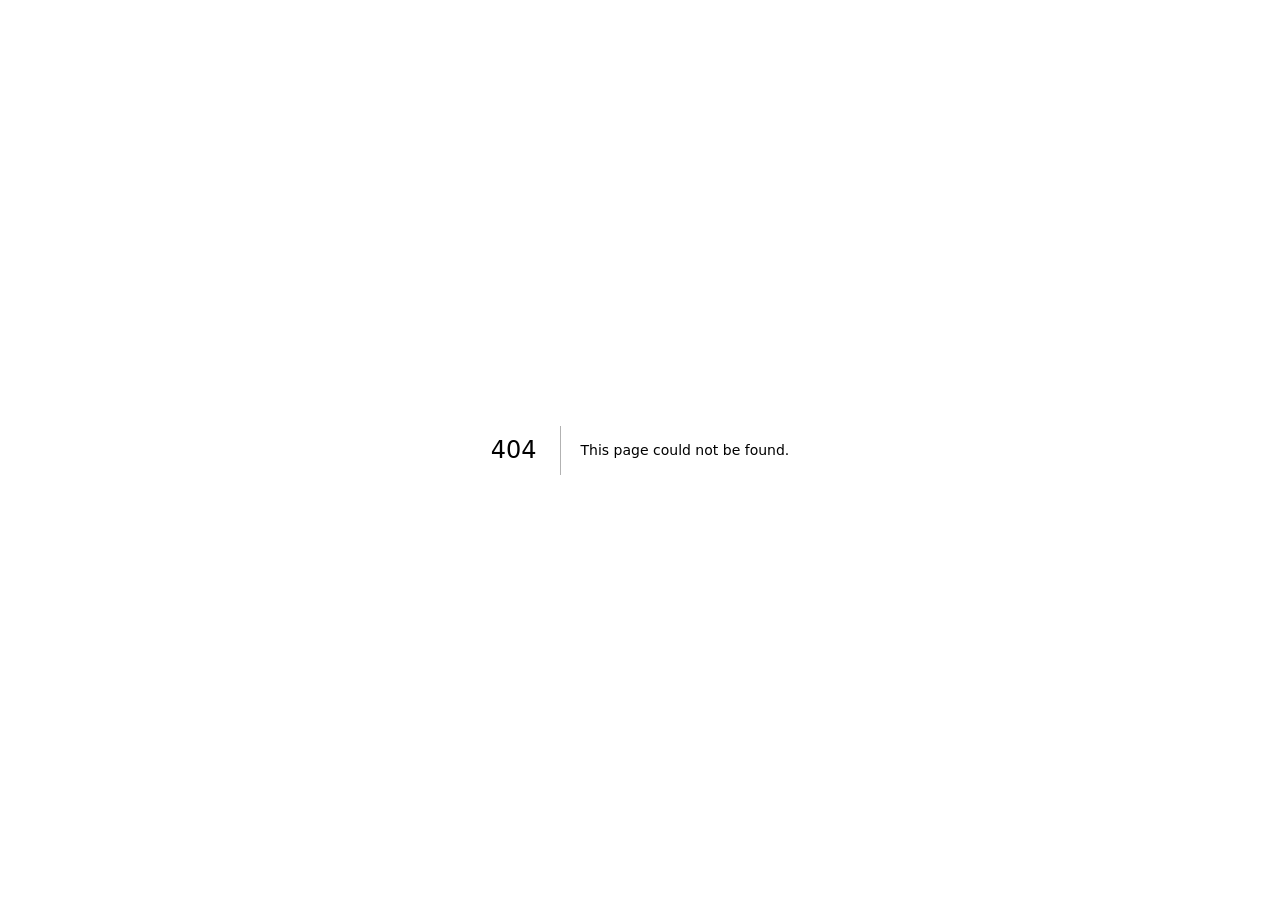
<file: vettore/404/index.html>
<!DOCTYPE html><!--UXh_7yEnBb6QgTR9hyhQs--><html lang="it" translate="no"><head><meta charSet="utf-8"/><meta name="viewport" content="width=device-width, initial-scale=1, maximum-scale=1, viewport-fit=cover, user-scalable=no"/><link rel="stylesheet" href="/vettore/_next/static/css/9cc91ce4836d49e2.css" data-precedence="next"/><link rel="preload" as="script" fetchPriority="low" href="/vettore/_next/static/chunks/webpack-d5d9ff5c654840d5.js"/><script src="/vettore/_next/static/chunks/4bd1b696-409494caf8c83275.js" async=""></script><script src="/vettore/_next/static/chunks/255-32c79b1e4aae9297.js" async=""></script><script src="/vettore/_next/static/chunks/main-app-9e3a16914648e8ba.js" async=""></script><meta name="robots" content="noindex"/><meta name="google" content="notranslate"/><title>404: This page could not be found.</title><meta name="theme-color" content="#070910"/><title>Vettore CAD</title><meta name="description" content="CAD 2D nel browser, in italiano. Disegna, quota ed esporta DXF, anche da iPhone."/><meta name="application-name" content="Vettore CAD"/><link rel="manifest" href="/vettore/manifest.webmanifest"/><meta name="mobile-web-app-capable" content="yes"/><meta name="apple-mobile-web-app-title" content="Vettore"/><meta name="apple-mobile-web-app-status-bar-style" content="black-translucent"/><link rel="icon" href="/vettore/icon-192.png"/><link rel="apple-touch-icon" href="/vettore/apple-touch-icon.png"/><script src="/vettore/_next/static/chunks/polyfills-42372ed130431b0a.js" noModule=""></script></head><body class="notranslate"><div hidden=""><!--$--><!--/$--></div><div style="font-family:system-ui,&quot;Segoe UI&quot;,Roboto,Helvetica,Arial,sans-serif,&quot;Apple Color Emoji&quot;,&quot;Segoe UI Emoji&quot;;height:100vh;text-align:center;display:flex;flex-direction:column;align-items:center;justify-content:center"><div><style>body{color:#000;background:#fff;margin:0}.next-error-h1{border-right:1px solid rgba(0,0,0,.3)}@media (prefers-color-scheme:dark){body{color:#fff;background:#000}.next-error-h1{border-right:1px solid rgba(255,255,255,.3)}}</style><h1 class="next-error-h1" style="display:inline-block;margin:0 20px 0 0;padding:0 23px 0 0;font-size:24px;font-weight:500;vertical-align:top;line-height:49px">404</h1><div style="display:inline-block"><h2 style="font-size:14px;font-weight:400;line-height:49px;margin:0">This page could not be found.</h2></div></div></div><!--$--><!--/$--><script src="/vettore/_next/static/chunks/webpack-d5d9ff5c654840d5.js" id="_R_" async=""></script><script>(self.__next_f=self.__next_f||[]).push([0])</script><script>self.__next_f.push([1,"1:\"$Sreact.fragment\"\n2:I[9766,[],\"\"]\n3:I[98924,[],\"\"]\n4:I[24431,[],\"OutletBoundary\"]\n6:I[15278,[],\"AsyncMetadataOutlet\"]\n8:I[24431,[],\"ViewportBoundary\"]\na:I[24431,[],\"MetadataBoundary\"]\nb:\"$Sreact.suspense\"\nd:I[57150,[],\"\"]\n:HL[\"/vettore/_next/static/css/9cc91ce4836d49e2.css\",\"style\"]\n"])</script><script>self.__next_f.push([1,"0:{\"P\":null,\"b\":\"UXh_7yEnBb6QgTR9hyhQs\",\"p\":\"/vettore\",\"c\":[\"\",\"_not-found\",\"\"],\"i\":false,\"f\":[[[\"\",{\"children\":[\"/_not-found\",{\"children\":[\"__PAGE__\",{}]}]},\"$undefined\",\"$undefined\",true],[\"\",[\"$\",\"$1\",\"c\",{\"children\":[[[\"$\",\"link\",\"0\",{\"rel\":\"stylesheet\",\"href\":\"/vettore/_next/static/css/9cc91ce4836d49e2.css\",\"precedence\":\"next\",\"crossOrigin\":\"$undefined\",\"nonce\":\"$undefined\"}]],[\"$\",\"html\",null,{\"lang\":\"it\",\"translate\":\"no\",\"children\":[[\"$\",\"head\",null,{\"children\":[\"$\",\"meta\",null,{\"name\":\"google\",\"content\":\"notranslate\"}]}],[\"$\",\"body\",null,{\"className\":\"notranslate\",\"children\":[\"$\",\"$L2\",null,{\"parallelRouterKey\":\"children\",\"error\":\"$undefined\",\"errorStyles\":\"$undefined\",\"errorScripts\":\"$undefined\",\"template\":[\"$\",\"$L3\",null,{}],\"templateStyles\":\"$undefined\",\"templateScripts\":\"$undefined\",\"notFound\":\"$undefined\",\"forbidden\":\"$undefined\",\"unauthorized\":\"$undefined\"}]}]]}]]}],{\"children\":[\"/_not-found\",[\"$\",\"$1\",\"c\",{\"children\":[null,[\"$\",\"$L2\",null,{\"parallelRouterKey\":\"children\",\"error\":\"$undefined\",\"errorStyles\":\"$undefined\",\"errorScripts\":\"$undefined\",\"template\":[\"$\",\"$L3\",null,{}],\"templateStyles\":\"$undefined\",\"templateScripts\":\"$undefined\",\"notFound\":\"$undefined\",\"forbidden\":\"$undefined\",\"unauthorized\":\"$undefined\"}]]}],{\"children\":[\"__PAGE__\",[\"$\",\"$1\",\"c\",{\"children\":[[[\"$\",\"title\",null,{\"children\":\"404: This page could not be found.\"}],[\"$\",\"div\",null,{\"style\":{\"fontFamily\":\"system-ui,\\\"Segoe UI\\\",Roboto,Helvetica,Arial,sans-serif,\\\"Apple Color Emoji\\\",\\\"Segoe UI Emoji\\\"\",\"height\":\"100vh\",\"textAlign\":\"center\",\"display\":\"flex\",\"flexDirection\":\"column\",\"alignItems\":\"center\",\"justifyContent\":\"center\"},\"children\":[\"$\",\"div\",null,{\"children\":[[\"$\",\"style\",null,{\"dangerouslySetInnerHTML\":{\"__html\":\"body{color:#000;background:#fff;margin:0}.next-error-h1{border-right:1px solid rgba(0,0,0,.3)}@media (prefers-color-scheme:dark){body{color:#fff;background:#000}.next-error-h1{border-right:1px solid rgba(255,255,255,.3)}}\"}}],[\"$\",\"h1\",null,{\"className\":\"next-error-h1\",\"style\":{\"display\":\"inline-block\",\"margin\":\"0 20px 0 0\",\"padding\":\"0 23px 0 0\",\"fontSize\":24,\"fontWeight\":500,\"verticalAlign\":\"top\",\"lineHeight\":\"49px\"},\"children\":404}],[\"$\",\"div\",null,{\"style\":{\"display\":\"inline-block\"},\"children\":[\"$\",\"h2\",null,{\"style\":{\"fontSize\":14,\"fontWeight\":400,\"lineHeight\":\"49px\",\"margin\":0},\"children\":\"This page could not be found.\"}]}]]}]}]],null,[\"$\",\"$L4\",null,{\"children\":[\"$L5\",[\"$\",\"$L6\",null,{\"promise\":\"$@7\"}]]}]]}],{},null,false]},null,false]},null,false],[\"$\",\"$1\",\"h\",{\"children\":[[\"$\",\"meta\",null,{\"name\":\"robots\",\"content\":\"noindex\"}],[[\"$\",\"$L8\",null,{\"children\":\"$L9\"}],null],[\"$\",\"$La\",null,{\"children\":[\"$\",\"div\",null,{\"hidden\":true,\"children\":[\"$\",\"$b\",null,{\"fallback\":null,\"children\":\"$Lc\"}]}]}]]}],false]],\"m\":\"$undefined\",\"G\":[\"$d\",[]],\"s\":false,\"S\":true}\n"])</script><script>self.__next_f.push([1,"9:[[\"$\",\"meta\",\"0\",{\"charSet\":\"utf-8\"}],[\"$\",\"meta\",\"1\",{\"name\":\"viewport\",\"content\":\"width=device-width, initial-scale=1, maximum-scale=1, viewport-fit=cover, user-scalable=no\"}],[\"$\",\"meta\",\"2\",{\"name\":\"theme-color\",\"content\":\"#070910\"}]]\n5:null\n"])</script><script>self.__next_f.push([1,"e:I[80622,[],\"IconMark\"]\n"])</script><script>self.__next_f.push([1,"7:{\"metadata\":[[\"$\",\"title\",\"0\",{\"children\":\"Vettore CAD\"}],[\"$\",\"meta\",\"1\",{\"name\":\"description\",\"content\":\"CAD 2D nel browser, in italiano. Disegna, quota ed esporta DXF, anche da iPhone.\"}],[\"$\",\"meta\",\"2\",{\"name\":\"application-name\",\"content\":\"Vettore CAD\"}],[\"$\",\"link\",\"3\",{\"rel\":\"manifest\",\"href\":\"/vettore/manifest.webmanifest\",\"crossOrigin\":\"$undefined\"}],[\"$\",\"meta\",\"4\",{\"name\":\"mobile-web-app-capable\",\"content\":\"yes\"}],[\"$\",\"meta\",\"5\",{\"name\":\"apple-mobile-web-app-title\",\"content\":\"Vettore\"}],[\"$\",\"meta\",\"6\",{\"name\":\"apple-mobile-web-app-status-bar-style\",\"content\":\"black-translucent\"}],[\"$\",\"link\",\"7\",{\"rel\":\"icon\",\"href\":\"/vettore/icon-192.png\"}],[\"$\",\"link\",\"8\",{\"rel\":\"apple-touch-icon\",\"href\":\"/vettore/apple-touch-icon.png\"}],[\"$\",\"$Le\",\"9\",{}]],\"error\":null,\"digest\":\"$undefined\"}\n"])</script><script>self.__next_f.push([1,"c:\"$7:metadata\"\n"])</script></body></html>
</file>
<file: vettore/_next/static/css/9cc91ce4836d49e2.css>
@font-face{font-family:Outfit;font-style:normal;font-display:swap;font-weight:400;src:url(/vettore/_next/static/media/outfit-latin-ext-400-normal.ca4377f5.woff2) format("woff2"),url(/vettore/_next/static/media/outfit-latin-ext-400-normal.6dd0e160.woff) format("woff");unicode-range:u+0100-02ba,u+02bd-02c5,u+02c7-02cc,u+02ce-02d7,u+02dd-02ff,u+0304,u+0308,u+0329,u+1d00-1dbf,u+1e00-1e9f,u+1ef2-1eff,u+2020,u+20a0-20ab,u+20ad-20c0,u+2113,u+2c60-2c7f,u+a720-a7ff}@font-face{font-family:Outfit;font-style:normal;font-display:swap;font-weight:400;src:url(/vettore/_next/static/media/outfit-latin-400-normal.b3f2787f.woff2) format("woff2"),url(/vettore/_next/static/media/outfit-latin-400-normal.626fedf8.woff) format("woff");unicode-range:u+00??,u+0131,u+0152-0153,u+02bb-02bc,u+02c6,u+02da,u+02dc,u+0304,u+0308,u+0329,u+2000-206f,u+20ac,u+2122,u+2191,u+2193,u+2212,u+2215,u+feff,u+fffd}@font-face{font-family:Outfit;font-style:normal;font-display:swap;font-weight:500;src:url(/vettore/_next/static/media/outfit-latin-ext-500-normal.5d2e873c.woff2) format("woff2"),url(/vettore/_next/static/media/outfit-latin-ext-500-normal.f097869b.woff) format("woff");unicode-range:u+0100-02ba,u+02bd-02c5,u+02c7-02cc,u+02ce-02d7,u+02dd-02ff,u+0304,u+0308,u+0329,u+1d00-1dbf,u+1e00-1e9f,u+1ef2-1eff,u+2020,u+20a0-20ab,u+20ad-20c0,u+2113,u+2c60-2c7f,u+a720-a7ff}@font-face{font-family:Outfit;font-style:normal;font-display:swap;font-weight:500;src:url(/vettore/_next/static/media/outfit-latin-500-normal.7de3b7ca.woff2) format("woff2"),url(/vettore/_next/static/media/outfit-latin-500-normal.eb408065.woff) format("woff");unicode-range:u+00??,u+0131,u+0152-0153,u+02bb-02bc,u+02c6,u+02da,u+02dc,u+0304,u+0308,u+0329,u+2000-206f,u+20ac,u+2122,u+2191,u+2193,u+2212,u+2215,u+feff,u+fffd}@font-face{font-family:Outfit;font-style:normal;font-display:swap;font-weight:600;src:url(/vettore/_next/static/media/outfit-latin-ext-600-normal.f2a69d90.woff2) format("woff2"),url(/vettore/_next/static/media/outfit-latin-ext-600-normal.c40d416c.woff) format("woff");unicode-range:u+0100-02ba,u+02bd-02c5,u+02c7-02cc,u+02ce-02d7,u+02dd-02ff,u+0304,u+0308,u+0329,u+1d00-1dbf,u+1e00-1e9f,u+1ef2-1eff,u+2020,u+20a0-20ab,u+20ad-20c0,u+2113,u+2c60-2c7f,u+a720-a7ff}@font-face{font-family:Outfit;font-style:normal;font-display:swap;font-weight:600;src:url(/vettore/_next/static/media/outfit-latin-600-normal.fa38e35b.woff2) format("woff2"),url(/vettore/_next/static/media/outfit-latin-600-normal.902a1111.woff) format("woff");unicode-range:u+00??,u+0131,u+0152-0153,u+02bb-02bc,u+02c6,u+02da,u+02dc,u+0304,u+0308,u+0329,u+2000-206f,u+20ac,u+2122,u+2191,u+2193,u+2212,u+2215,u+feff,u+fffd}@font-face{font-family:JetBrains Mono;font-style:normal;font-display:swap;font-weight:400;src:url(/vettore/_next/static/media/jetbrains-mono-cyrillic-ext-400-normal.17d05b18.woff2) format("woff2"),url(/vettore/_next/static/media/jetbrains-mono-cyrillic-ext-400-normal.7daf4077.woff) format("woff");unicode-range:u+0460-052f,u+1c80-1c8a,u+20b4,u+2de0-2dff,u+a640-a69f,u+fe2e-fe2f}@font-face{font-family:JetBrains Mono;font-style:normal;font-display:swap;font-weight:400;src:url(/vettore/_next/static/media/jetbrains-mono-cyrillic-400-normal.17524150.woff2) format("woff2"),url(/vettore/_next/static/media/jetbrains-mono-cyrillic-400-normal.29859c59.woff) format("woff");unicode-range:u+0301,u+0400-045f,u+0490-0491,u+04b0-04b1,u+2116}@font-face{font-family:JetBrains Mono;font-style:normal;font-display:swap;font-weight:400;src:url(/vettore/_next/static/media/jetbrains-mono-greek-400-normal.77d339c7.woff2) format("woff2"),url(/vettore/_next/static/media/jetbrains-mono-greek-400-normal.4a5b0cb1.woff) format("woff");unicode-range:u+0370-0377,u+037a-037f,u+0384-038a,u+038c,u+038e-03a1,u+03a3-03ff}@font-face{font-family:JetBrains Mono;font-style:normal;font-display:swap;font-weight:400;src:url(/vettore/_next/static/media/jetbrains-mono-vietnamese-400-normal.553f85d1.woff2) format("woff2"),url(/vettore/_next/static/media/jetbrains-mono-vietnamese-400-normal.fd17702b.woff) format("woff");unicode-range:u+0102-0103,u+0110-0111,u+0128-0129,u+0168-0169,u+01a0-01a1,u+01af-01b0,u+0300-0301,u+0303-0304,u+0308-0309,u+0323,u+0329,u+1ea0-1ef9,u+20ab}@font-face{font-family:JetBrains Mono;font-style:normal;font-display:swap;font-weight:400;src:url(/vettore/_next/static/media/jetbrains-mono-latin-ext-400-normal.4d63b447.woff2) format("woff2"),url(/vettore/_next/static/media/jetbrains-mono-latin-ext-400-normal.ef62d646.woff) format("woff");unicode-range:u+0100-02ba,u+02bd-02c5,u+02c7-02cc,u+02ce-02d7,u+02dd-02ff,u+0304,u+0308,u+0329,u+1d00-1dbf,u+1e00-1e9f,u+1ef2-1eff,u+2020,u+20a0-20ab,u+20ad-20c0,u+2113,u+2c60-2c7f,u+a720-a7ff}@font-face{font-family:JetBrains Mono;font-style:normal;font-display:swap;font-weight:400;src:url(/vettore/_next/static/media/jetbrains-mono-latin-400-normal.db9d659a.woff2) format("woff2"),url(/vettore/_next/static/media/jetbrains-mono-latin-400-normal.b0c7be19.woff) format("woff");unicode-range:u+00??,u+0131,u+0152-0153,u+02bb-02bc,u+02c6,u+02da,u+02dc,u+0304,u+0308,u+0329,u+2000-206f,u+20ac,u+2122,u+2191,u+2193,u+2212,u+2215,u+feff,u+fffd}
/*! tailwindcss v4.3.5 | MIT License | https://tailwindcss.com */@layer properties{@supports (((-webkit-hyphens:none)) and (not (margin-trim:block))) or ((-moz-orient:inline) and (not (color:rgb(from red r g b)))){*,::backdrop,:after,:before{--tw-translate-x:0;--tw-translate-y:0;--tw-translate-z:0;--tw-scale-x:1;--tw-scale-y:1;--tw-scale-z:1;--tw-rotate-x:initial;--tw-rotate-y:initial;--tw-rotate-z:initial;--tw-skew-x:initial;--tw-skew-y:initial;--tw-pan-x:initial;--tw-pan-y:initial;--tw-pinch-zoom:initial;--tw-space-y-reverse:0;--tw-space-x-reverse:0;--tw-divide-x-reverse:0;--tw-border-style:solid;--tw-divide-y-reverse:0;--tw-leading:initial;--tw-font-weight:initial;--tw-tracking:initial;--tw-ordinal:initial;--tw-slashed-zero:initial;--tw-numeric-figure:initial;--tw-numeric-spacing:initial;--tw-numeric-fraction:initial;--tw-shadow:0 0 #0000;--tw-shadow-color:initial;--tw-shadow-alpha:100%;--tw-inset-shadow:0 0 #0000;--tw-inset-shadow-color:initial;--tw-inset-shadow-alpha:100%;--tw-ring-color:initial;--tw-ring-shadow:0 0 #0000;--tw-inset-ring-color:initial;--tw-inset-ring-shadow:0 0 #0000;--tw-ring-inset:initial;--tw-ring-offset-width:0px;--tw-ring-offset-color:#fff;--tw-ring-offset-shadow:0 0 #0000;--tw-outline-style:solid;--tw-blur:initial;--tw-brightness:initial;--tw-contrast:initial;--tw-grayscale:initial;--tw-hue-rotate:initial;--tw-invert:initial;--tw-opacity:initial;--tw-saturate:initial;--tw-sepia:initial;--tw-drop-shadow:initial;--tw-drop-shadow-color:initial;--tw-drop-shadow-alpha:100%;--tw-drop-shadow-size:initial;--tw-backdrop-blur:initial;--tw-backdrop-brightness:initial;--tw-backdrop-contrast:initial;--tw-backdrop-grayscale:initial;--tw-backdrop-hue-rotate:initial;--tw-backdrop-invert:initial;--tw-backdrop-opacity:initial;--tw-backdrop-saturate:initial;--tw-backdrop-sepia:initial}}}@layer theme{:host,:root{--font-sans:-apple-system,BlinkMacSystemFont,"Segoe UI",Roboto,"Helvetica Neue","Noto Sans",Arial,sans-serif,"Apple Color Emoji","Segoe UI Emoji","Segoe UI Symbol","Noto Color Emoji";--font-mono:ui-monospace,SFMono-Regular,Menlo,Monaco,Consolas,"Liberation Mono","Courier New",monospace;--color-amber-200:oklch(92.4% .12 95.746);--color-cyan-50:oklch(98.4% .019 200.873);--color-cyan-100:oklch(95.6% .045 203.388);--color-cyan-200:oklch(91.7% .08 205.041);--color-cyan-300:oklch(86.5% .127 207.078);--color-violet-100:oklch(94.3% .029 294.588);--color-violet-300:oklch(81.1% .111 293.571);--color-violet-400:oklch(70.2% .183 293.541);--color-rose-100:oklch(94.1% .03 12.58);--color-rose-300:oklch(81% .117 11.638);--color-rose-400:oklch(71.2% .194 13.428);--color-slate-100:oklch(96.8% .007 247.896);--color-slate-200:oklch(92.9% .013 255.508);--color-slate-300:oklch(86.9% .022 252.894);--color-slate-400:oklch(70.4% .04 256.788);--color-slate-500:oklch(55.4% .046 257.417);--color-slate-600:oklch(44.6% .043 257.281);--color-slate-950:oklch(12.9% .042 264.695);--color-black:#000;--color-white:#fff;--spacing:.25rem;--container-sm:24rem;--text-xs:.75rem;--text-xs--line-height:calc(1 / .75);--text-sm:.875rem;--text-sm--line-height:calc(1.25 / .875);--text-lg:1.125rem;--text-lg--line-height:calc(1.75 / 1.125);--text-xl:1.25rem;--text-xl--line-height:calc(1.75 / 1.25);--font-weight-medium:500;--tracking-wide:.025em;--leading-tight:1.25;--radius-md:.375rem;--radius-lg:.5rem;--radius-2xl:1rem;--animate-pulse:pulse 2s cubic-bezier(.4,0,.6,1) infinite;--blur-sm:8px;--default-transition-duration:.15s;--default-transition-timing-function:cubic-bezier(.4,0,.2,1);--default-font-family:var(--font-sans);--default-mono-font-family:var(--font-mono)}}@layer base{*,::backdrop,:after,:before{box-sizing:border-box;border:0 solid;margin:0;padding:0}::file-selector-button{box-sizing:border-box;border:0 solid;margin:0;padding:0}:host,html{-webkit-text-size-adjust:100%;tab-size:4;line-height:1.5;font-family:var(--default-font-family,-apple-system,BlinkMacSystemFont,"Segoe UI",Roboto,"Helvetica Neue","Noto Sans",Arial,sans-serif,"Apple Color Emoji","Segoe UI Emoji","Segoe UI Symbol","Noto Color Emoji");font-feature-settings:var(--default-font-feature-settings,normal);font-variation-settings:var(--default-font-variation-settings,normal);-webkit-tap-highlight-color:transparent}hr{height:0;color:inherit;border-top-width:1px}abbr:where([title]){-webkit-text-decoration:underline dotted;text-decoration:underline dotted}h1,h2,h3,h4,h5,h6{font-size:inherit;font-weight:inherit}a{color:inherit;-webkit-text-decoration:inherit;text-decoration:inherit}b,strong{font-weight:bolder}code,kbd,pre,samp{font-family:var(--default-mono-font-family,ui-monospace,SFMono-Regular,Menlo,Monaco,Consolas,"Liberation Mono","Courier New",monospace);font-feature-settings:var(--default-mono-font-feature-settings,normal);font-variation-settings:var(--default-mono-font-variation-settings,normal);font-size:1em}small{font-size:80%}sub,sup{vertical-align:baseline;font-size:75%;line-height:0;position:relative}sub{bottom:-.25em}sup{top:-.5em}table{text-indent:0;border-color:inherit;border-collapse:collapse}:-moz-focusring:where(:not(iframe)){outline:auto}progress{vertical-align:baseline}summary{display:list-item}menu,ol,ul{list-style:none}audio,canvas,embed,iframe,img,object,svg,video{vertical-align:middle;display:block}img,video{max-width:100%;height:auto}button,input,optgroup,select,textarea{font:inherit;font-feature-settings:inherit;font-variation-settings:inherit;letter-spacing:inherit;color:inherit;opacity:1;background-color:#0000;border-radius:0}::file-selector-button{font:inherit;font-feature-settings:inherit;font-variation-settings:inherit;letter-spacing:inherit;color:inherit;opacity:1;background-color:#0000;border-radius:0}:where(select:is([multiple],[size])) optgroup{font-weight:bolder}:where(select:is([multiple],[size])) optgroup option{padding-inline-start:20px}::file-selector-button{margin-inline-end:4px}::placeholder{opacity:1}@supports (not ((-webkit-appearance:-apple-pay-button))) or (contain-intrinsic-size:1px){::placeholder{color:currentColor}@supports (color:color-mix(in lab,red,red)){::placeholder{color:color-mix(in oklab,currentcolor 50%,transparent)}}}textarea{resize:vertical}::-webkit-search-decoration{-webkit-appearance:none}::-webkit-date-and-time-value{min-height:1lh;text-align:inherit}::-webkit-datetime-edit{display:inline-flex}::-webkit-datetime-edit-fields-wrapper{padding:0}::-webkit-datetime-edit,::-webkit-datetime-edit-year-field{padding-block:0}::-webkit-datetime-edit-day-field,::-webkit-datetime-edit-month-field{padding-block:0}::-webkit-datetime-edit-hour-field,::-webkit-datetime-edit-minute-field{padding-block:0}::-webkit-datetime-edit-millisecond-field,::-webkit-datetime-edit-second-field{padding-block:0}::-webkit-datetime-edit-meridiem-field{padding-block:0}::-webkit-calendar-picker-indicator{line-height:1}:-moz-ui-invalid{box-shadow:none}button,input:where([type=button],[type=reset],[type=submit]){appearance:button}::file-selector-button{appearance:button}::-webkit-inner-spin-button,::-webkit-outer-spin-button{height:auto}[hidden]:where(:not([hidden=until-found])){display:none!important}}@layer components;@layer utilities{.\@container{container-type:inline-size}.pointer-events-auto{pointer-events:auto}.pointer-events-none{pointer-events:none}.collapse{visibility:collapse}.invisible{visibility:hidden}.visible{visibility:visible}.sr-only{clip-path:inset(50%);white-space:nowrap;border-width:0;width:1px;height:1px;margin:-1px;padding:0;position:absolute;overflow:hidden}.not-sr-only{clip-path:none;white-space:normal;width:auto;height:auto;margin:0;padding:0;position:static;overflow:visible}.absolute{position:absolute}.fixed{position:fixed}.relative{position:relative}.static{position:static}.sticky{position:sticky}.inset-0{inset:0}.inset-x-0{inset-inline:0}.top-1\/2{top:50%}.top-3{top:calc(var(--spacing) * 3)}.top-full{top:100%}.bottom-0{bottom:0}.left-0{left:0}.left-1\/2{left:50%}.left-3{left:calc(var(--spacing) * 3)}.isolate{isolation:isolate}.isolation-auto{isolation:auto}.z-20{z-index:20}.z-30{z-index:30}.z-40{z-index:40}.z-50{z-index:50}.container{width:100%}@media (min-width:40rem){.container{max-width:40rem}}@media (min-width:48rem){.container{max-width:48rem}}@media (min-width:64rem){.container{max-width:64rem}}@media (min-width:80rem){.container{max-width:80rem}}@media (min-width:96rem){.container{max-width:96rem}}.my-3{margin-block:calc(var(--spacing) * 3)}.mt-1{margin-top:var(--spacing)}.mt-2{margin-top:calc(var(--spacing) * 2)}.mt-3{margin-top:calc(var(--spacing) * 3)}.mt-4{margin-top:calc(var(--spacing) * 4)}.mb-1{margin-bottom:var(--spacing)}.mb-2{margin-bottom:calc(var(--spacing) * 2)}.mb-3{margin-bottom:calc(var(--spacing) * 3)}.mb-4{margin-bottom:calc(var(--spacing) * 4)}.ml-2{margin-left:calc(var(--spacing) * 2)}.ml-auto{margin-left:auto}.block{display:block}.contents{display:contents}.flex{display:flex}.flow-root{display:flow-root}.grid{display:grid}.hidden{display:none}.inline{display:inline}.inline-block{display:inline-block}.inline-flex{display:inline-flex}.inline-grid{display:inline-grid}.inline-table{display:inline-table}.list-item{display:list-item}.table{display:table}.table-caption{display:table-caption}.table-cell{display:table-cell}.table-column{display:table-column}.table-column-group{display:table-column-group}.table-footer-group{display:table-footer-group}.table-header-group{display:table-header-group}.table-row{display:table-row}.table-row-group{display:table-row-group}.h-2{height:calc(var(--spacing) * 2)}.h-3{height:calc(var(--spacing) * 3)}.h-5{height:calc(var(--spacing) * 5)}.h-6{height:calc(var(--spacing) * 6)}.h-7{height:calc(var(--spacing) * 7)}.h-8{height:calc(var(--spacing) * 8)}.h-9{height:calc(var(--spacing) * 9)}.h-10{height:calc(var(--spacing) * 10)}.h-11{height:calc(var(--spacing) * 11)}.h-14{height:calc(var(--spacing) * 14)}.h-40{height:calc(var(--spacing) * 40)}.h-\[72dvh\]{height:72dvh}.h-\[100dvh\]{height:100dvh}.h-full{height:100%}.max-h-16{max-height:calc(var(--spacing) * 16)}.max-h-64{max-height:calc(var(--spacing) * 64)}.max-h-\[50dvh\]{max-height:50dvh}.max-h-\[85dvh\]{max-height:85dvh}.min-h-0{min-height:0}.min-h-11{min-height:calc(var(--spacing) * 11)}.min-h-64{min-height:calc(var(--spacing) * 64)}.w-2{width:calc(var(--spacing) * 2)}.w-3{width:calc(var(--spacing) * 3)}.w-5{width:calc(var(--spacing) * 5)}.w-7{width:calc(var(--spacing) * 7)}.w-8{width:calc(var(--spacing) * 8)}.w-11{width:calc(var(--spacing) * 11)}.w-20{width:calc(var(--spacing) * 20)}.w-52{width:calc(var(--spacing) * 52)}.w-\[340px\]{width:340px}.w-\[min\(560px\,calc\(100vw-1\.5rem\)\)\]{width:min(560px,100vw - 1.5rem)}.w-full{width:100%}.max-w-16{max-width:calc(var(--spacing) * 16)}.max-w-sm{max-width:var(--container-sm)}.min-w-0{min-width:0}.min-w-16{min-width:calc(var(--spacing) * 16)}.min-w-36{min-width:calc(var(--spacing) * 36)}.min-w-52{min-width:calc(var(--spacing) * 52)}.flex-1{flex:1}.shrink{flex-shrink:1}.shrink-0{flex-shrink:0}.grow{flex-grow:1}.border-collapse{border-collapse:collapse}.-translate-x-1\/2{--tw-translate-x:calc(calc(1 / 2 * 100%) * -1)}.-translate-x-1\/2,.translate-x-0\.5{translate:var(--tw-translate-x) var(--tw-translate-y)}.translate-x-0\.5{--tw-translate-x:calc(var(--spacing) * .5)}.-translate-y-1\/2{--tw-translate-y:calc(calc(1 / 2 * 100%) * -1);translate:var(--tw-translate-x) var(--tw-translate-y)}.translate-none{translate:none}.scale-3d{scale:var(--tw-scale-x) var(--tw-scale-y) var(--tw-scale-z)}.transform{transform:var(--tw-rotate-x, ) var(--tw-rotate-y, ) var(--tw-rotate-z, ) var(--tw-skew-x, ) var(--tw-skew-y, )}.animate-pulse{animation:var(--animate-pulse)}.cursor-pointer{cursor:pointer}.touch-pinch-zoom{--tw-pinch-zoom:pinch-zoom;touch-action:var(--tw-pan-x, ) var(--tw-pan-y, ) var(--tw-pinch-zoom, )}.touch-none{touch-action:none}.resize{resize:both}.list-decimal{list-style-type:decimal}.grid-cols-2{grid-template-columns:repeat(2,minmax(0,1fr))}.flex-col{flex-direction:column}.flex-wrap{flex-wrap:wrap}.place-items-center{place-items:center}.items-center{align-items:center}.justify-between{justify-content:space-between}.justify-center{justify-content:center}.gap-1{gap:var(--spacing)}.gap-2{gap:calc(var(--spacing) * 2)}.gap-3{gap:calc(var(--spacing) * 3)}:where(.space-y-1>:not(:last-child)){--tw-space-y-reverse:0;margin-block-start:calc(var(--spacing) * var(--tw-space-y-reverse));margin-block-end:calc(var(--spacing) * calc(1 - var(--tw-space-y-reverse)))}:where(.space-y-2>:not(:last-child)){--tw-space-y-reverse:0;margin-block-start:calc(calc(var(--spacing) * 2) * var(--tw-space-y-reverse));margin-block-end:calc(calc(var(--spacing) * 2) * calc(1 - var(--tw-space-y-reverse)))}:where(.space-y-3>:not(:last-child)){--tw-space-y-reverse:0;margin-block-start:calc(calc(var(--spacing) * 3) * var(--tw-space-y-reverse));margin-block-end:calc(calc(var(--spacing) * 3) * calc(1 - var(--tw-space-y-reverse)))}:where(.space-y-4>:not(:last-child)){--tw-space-y-reverse:0;margin-block-start:calc(calc(var(--spacing) * 4) * var(--tw-space-y-reverse));margin-block-end:calc(calc(var(--spacing) * 4) * calc(1 - var(--tw-space-y-reverse)))}:where(.space-y-reverse>:not(:last-child)){--tw-space-y-reverse:1}:where(.space-x-reverse>:not(:last-child)){--tw-space-x-reverse:1}:where(.divide-x>:not(:last-child)){--tw-divide-x-reverse:0;border-inline-style:var(--tw-border-style);border-inline-start-width:calc(1px * var(--tw-divide-x-reverse));border-inline-end-width:calc(1px * calc(1 - var(--tw-divide-x-reverse)))}:where(.divide-y>:not(:last-child)){--tw-divide-y-reverse:0;border-bottom-style:var(--tw-border-style);border-top-style:var(--tw-border-style);border-top-width:calc(1px * var(--tw-divide-y-reverse));border-bottom-width:calc(1px * calc(1 - var(--tw-divide-y-reverse)))}:where(.divide-y-reverse>:not(:last-child)){--tw-divide-y-reverse:1}.truncate{text-overflow:ellipsis;white-space:nowrap;overflow:hidden}.overflow-auto{overflow:auto}.overflow-hidden{overflow:hidden}.overflow-x-auto{overflow-x:auto}.overflow-y-auto{overflow-y:auto}.rounded{border-radius:.25rem}.rounded-2xl{border-radius:var(--radius-2xl)}.rounded-full{border-radius:2147483647px}.rounded-lg{border-radius:var(--radius-lg)}.rounded-md{border-radius:var(--radius-md)}.rounded-s{border-end-start-radius:.25rem}.rounded-s,.rounded-ss{border-start-start-radius:.25rem}.rounded-e{border-end-end-radius:.25rem}.rounded-e,.rounded-se{border-start-end-radius:.25rem}.rounded-ee{border-end-end-radius:.25rem}.rounded-es{border-end-start-radius:.25rem}.rounded-t{border-top-left-radius:.25rem;border-top-right-radius:.25rem}.rounded-t-2xl{border-top-left-radius:var(--radius-2xl);border-top-right-radius:var(--radius-2xl)}.rounded-l{border-bottom-left-radius:.25rem}.rounded-l,.rounded-tl{border-top-left-radius:.25rem}.rounded-r{border-bottom-right-radius:.25rem}.rounded-r,.rounded-tr{border-top-right-radius:.25rem}.rounded-b{border-bottom-left-radius:.25rem}.rounded-b,.rounded-br{border-bottom-right-radius:.25rem}.rounded-bl{border-bottom-left-radius:.25rem}.border{border-style:var(--tw-border-style);border-width:1px}.border-x{border-inline-style:var(--tw-border-style);border-inline-width:1px}.border-x-0{border-inline-style:var(--tw-border-style);border-inline-width:0}.border-y{border-block-style:var(--tw-border-style);border-block-width:1px}.border-y-0{border-block-style:var(--tw-border-style);border-block-width:0}.border-s{border-inline-start-style:var(--tw-border-style);border-inline-start-width:1px}.border-e{border-inline-end-style:var(--tw-border-style);border-inline-end-width:1px}.border-bs{border-block-start-style:var(--tw-border-style);border-block-start-width:1px}.border-be{border-block-end-style:var(--tw-border-style);border-block-end-width:1px}.border-t{border-top-style:var(--tw-border-style);border-top-width:1px}.border-t-0{border-top-style:var(--tw-border-style);border-top-width:0}.border-r{border-right-style:var(--tw-border-style);border-right-width:1px}.border-r-0{border-right-style:var(--tw-border-style);border-right-width:0}.border-b{border-bottom-style:var(--tw-border-style);border-bottom-width:1px}.border-l{border-left-style:var(--tw-border-style);border-left-width:1px}.border-cyan-200\/20{border-color:#a2f4fd33}@supports (color:color-mix(in lab,red,red)){.border-cyan-200\/20{border-color:color-mix(in oklab,var(--color-cyan-200) 20%,transparent)}}.border-cyan-200\/30{border-color:#a2f4fd4d}@supports (color:color-mix(in lab,red,red)){.border-cyan-200\/30{border-color:color-mix(in oklab,var(--color-cyan-200) 30%,transparent)}}.border-cyan-300\/20{border-color:#53eafd33}@supports (color:color-mix(in lab,red,red)){.border-cyan-300\/20{border-color:color-mix(in oklab,var(--color-cyan-300) 20%,transparent)}}.border-cyan-300\/40{border-color:#53eafd66}@supports (color:color-mix(in lab,red,red)){.border-cyan-300\/40{border-color:color-mix(in oklab,var(--color-cyan-300) 40%,transparent)}}.border-rose-300\/20{border-color:#ffa2ae33}@supports (color:color-mix(in lab,red,red)){.border-rose-300\/20{border-color:color-mix(in oklab,var(--color-rose-300) 20%,transparent)}}.border-violet-300\/20{border-color:#c4b4ff33}@supports (color:color-mix(in lab,red,red)){.border-violet-300\/20{border-color:color-mix(in oklab,var(--color-violet-300) 20%,transparent)}}.border-white\/10{border-color:#ffffff1a}@supports (color:color-mix(in lab,red,red)){.border-white\/10{border-color:color-mix(in oklab,var(--color-white) 10%,transparent)}}.border-white\/15{border-color:#ffffff26}@supports (color:color-mix(in lab,red,red)){.border-white\/15{border-color:color-mix(in oklab,var(--color-white) 15%,transparent)}}.border-white\/20{border-color:#fff3}@supports (color:color-mix(in lab,red,red)){.border-white\/20{border-color:color-mix(in oklab,var(--color-white) 20%,transparent)}}.bg-\[\#0c1422\]{background-color:#0c1422}.bg-\[\#0c1422\]\/95{background-color:oklab(19.1153% -.00479036 -.0307453/.95)}.bg-black\/30{background-color:#0000004d}@supports (color:color-mix(in lab,red,red)){.bg-black\/30{background-color:color-mix(in oklab,var(--color-black) 30%,transparent)}}.bg-black\/40{background-color:#0006}@supports (color:color-mix(in lab,red,red)){.bg-black\/40{background-color:color-mix(in oklab,var(--color-black) 40%,transparent)}}.bg-black\/50{background-color:#00000080}@supports (color:color-mix(in lab,red,red)){.bg-black\/50{background-color:color-mix(in oklab,var(--color-black) 50%,transparent)}}.bg-black\/60{background-color:#0009}@supports (color:color-mix(in lab,red,red)){.bg-black\/60{background-color:color-mix(in oklab,var(--color-black) 60%,transparent)}}.bg-cyan-200{background-color:var(--color-cyan-200)}.bg-cyan-300{background-color:var(--color-cyan-300)}.bg-cyan-300\/10{background-color:#53eafd1a}@supports (color:color-mix(in lab,red,red)){.bg-cyan-300\/10{background-color:color-mix(in oklab,var(--color-cyan-300) 10%,transparent)}}.bg-cyan-300\/15{background-color:#53eafd26}@supports (color:color-mix(in lab,red,red)){.bg-cyan-300\/15{background-color:color-mix(in oklab,var(--color-cyan-300) 15%,transparent)}}.bg-cyan-300\/20{background-color:#53eafd33}@supports (color:color-mix(in lab,red,red)){.bg-cyan-300\/20{background-color:color-mix(in oklab,var(--color-cyan-300) 20%,transparent)}}.bg-rose-400\/15{background-color:#ff667f26}@supports (color:color-mix(in lab,red,red)){.bg-rose-400\/15{background-color:color-mix(in oklab,var(--color-rose-400) 15%,transparent)}}.bg-slate-950\/95{background-color:#020618f2}@supports (color:color-mix(in lab,red,red)){.bg-slate-950\/95{background-color:color-mix(in oklab,var(--color-slate-950) 95%,transparent)}}.bg-transparent{background-color:#0000}.bg-violet-400\/10{background-color:#a685ff1a}@supports (color:color-mix(in lab,red,red)){.bg-violet-400\/10{background-color:color-mix(in oklab,var(--color-violet-400) 10%,transparent)}}.bg-white{background-color:var(--color-white)}.bg-white\/5{background-color:#ffffff0d}@supports (color:color-mix(in lab,red,red)){.bg-white\/5{background-color:color-mix(in oklab,var(--color-white) 5%,transparent)}}.bg-white\/10{background-color:#ffffff1a}@supports (color:color-mix(in lab,red,red)){.bg-white\/10{background-color:color-mix(in oklab,var(--color-white) 10%,transparent)}}.bg-white\/20{background-color:#fff3}@supports (color:color-mix(in lab,red,red)){.bg-white\/20{background-color:color-mix(in oklab,var(--color-white) 20%,transparent)}}.bg-repeat{background-repeat:repeat}.mask-no-clip{-webkit-mask-clip:no-clip;mask-clip:no-clip}.mask-repeat{-webkit-mask-repeat:repeat;mask-repeat:repeat}.p-1{padding:var(--spacing)}.p-2{padding:calc(var(--spacing) * 2)}.p-3{padding:calc(var(--spacing) * 3)}.p-5{padding:calc(var(--spacing) * 5)}.px-1{padding-inline:var(--spacing)}.px-2{padding-inline:calc(var(--spacing) * 2)}.px-3{padding-inline:calc(var(--spacing) * 3)}.px-6{padding-inline:calc(var(--spacing) * 6)}.py-1{padding-block:var(--spacing)}.py-2{padding-block:calc(var(--spacing) * 2)}.py-4{padding-block:calc(var(--spacing) * 4)}.pr-1{padding-right:var(--spacing)}.pr-2{padding-right:calc(var(--spacing) * 2)}.pb-1{padding-bottom:var(--spacing)}.pb-2{padding-bottom:calc(var(--spacing) * 2)}.pb-\[var\(--kb\)\]{padding-bottom:var(--kb)}.pl-4{padding-left:calc(var(--spacing) * 4)}.pl-5{padding-left:calc(var(--spacing) * 5)}.text-center{text-align:center}.text-left{text-align:left}.font-mono{font-family:var(--font-mono)}.text-lg{font-size:var(--text-lg);line-height:var(--tw-leading,var(--text-lg--line-height))}.text-sm{font-size:var(--text-sm);line-height:var(--tw-leading,var(--text-sm--line-height))}.text-xl{font-size:var(--text-xl);line-height:var(--tw-leading,var(--text-xl--line-height))}.text-xs{font-size:var(--text-xs);line-height:var(--tw-leading,var(--text-xs--line-height))}.text-\[10px\]{font-size:10px}.text-\[11px\]{font-size:11px}.leading-5{--tw-leading:calc(var(--spacing) * 5);line-height:calc(var(--spacing) * 5)}.leading-tight{--tw-leading:var(--leading-tight);line-height:var(--leading-tight)}.font-medium{--tw-font-weight:var(--font-weight-medium);font-weight:var(--font-weight-medium)}.tracking-\[0\.16em\]{--tw-tracking:.16em;letter-spacing:.16em}.tracking-\[0\.18em\]{--tw-tracking:.18em;letter-spacing:.18em}.tracking-\[0\.22em\]{--tw-tracking:.22em;letter-spacing:.22em}.tracking-wide{--tw-tracking:var(--tracking-wide);letter-spacing:var(--tracking-wide)}.text-wrap{text-wrap:wrap}.break-all{word-break:break-all}.text-clip{text-overflow:clip}.text-ellipsis{text-overflow:ellipsis}.whitespace-nowrap{white-space:nowrap}.whitespace-pre-wrap{white-space:pre-wrap}.text-amber-200{color:var(--color-amber-200)}.text-cyan-50{color:var(--color-cyan-50)}.text-cyan-100{color:var(--color-cyan-100)}.text-cyan-200{color:var(--color-cyan-200)}.text-cyan-200\/80{color:#a2f4fdcc}@supports (color:color-mix(in lab,red,red)){.text-cyan-200\/80{color:color-mix(in oklab,var(--color-cyan-200) 80%,transparent)}}.text-rose-100{color:var(--color-rose-100)}.text-rose-300{color:var(--color-rose-300)}.text-slate-100{color:var(--color-slate-100)}.text-slate-200{color:var(--color-slate-200)}.text-slate-300{color:var(--color-slate-300)}.text-slate-400{color:var(--color-slate-400)}.text-slate-500{color:var(--color-slate-500)}.text-slate-950{color:var(--color-slate-950)}.text-violet-100{color:var(--color-violet-100)}.text-white{color:var(--color-white)}.capitalize{text-transform:capitalize}.lowercase{text-transform:lowercase}.normal-case{text-transform:none}.uppercase{text-transform:uppercase}.italic{font-style:italic}.not-italic{font-style:normal}.diagonal-fractions{--tw-numeric-fraction:diagonal-fractions}.diagonal-fractions,.lining-nums{font-variant-numeric:var(--tw-ordinal, ) var(--tw-slashed-zero, ) var(--tw-numeric-figure, ) var(--tw-numeric-spacing, ) var(--tw-numeric-fraction, )}.lining-nums{--tw-numeric-figure:lining-nums}.oldstyle-nums{--tw-numeric-figure:oldstyle-nums}.oldstyle-nums,.ordinal{font-variant-numeric:var(--tw-ordinal, ) var(--tw-slashed-zero, ) var(--tw-numeric-figure, ) var(--tw-numeric-spacing, ) var(--tw-numeric-fraction, )}.ordinal{--tw-ordinal:ordinal}.proportional-nums{--tw-numeric-spacing:proportional-nums}.proportional-nums,.slashed-zero{font-variant-numeric:var(--tw-ordinal, ) var(--tw-slashed-zero, ) var(--tw-numeric-figure, ) var(--tw-numeric-spacing, ) var(--tw-numeric-fraction, )}.slashed-zero{--tw-slashed-zero:slashed-zero}.stacked-fractions{--tw-numeric-fraction:stacked-fractions}.stacked-fractions,.tabular-nums{font-variant-numeric:var(--tw-ordinal, ) var(--tw-slashed-zero, ) var(--tw-numeric-figure, ) var(--tw-numeric-spacing, ) var(--tw-numeric-fraction, )}.tabular-nums{--tw-numeric-spacing:tabular-nums}.normal-nums{font-variant-numeric:normal}.line-through{text-decoration-line:line-through}.no-underline{text-decoration-line:none}.overline{text-decoration-line:overline}.underline{text-decoration-line:underline}.antialiased{-webkit-font-smoothing:antialiased;-moz-osx-font-smoothing:grayscale}.subpixel-antialiased{-webkit-font-smoothing:auto;-moz-osx-font-smoothing:auto}.shadow{--tw-shadow:0 1px 3px 0 var(--tw-shadow-color,#0000001a),0 1px 2px -1px var(--tw-shadow-color,#0000001a)}.shadow,.shadow-xl{box-shadow:var(--tw-inset-shadow),var(--tw-inset-ring-shadow),var(--tw-ring-offset-shadow),var(--tw-ring-shadow),var(--tw-shadow)}.shadow-xl{--tw-shadow:0 20px 25px -5px var(--tw-shadow-color,#0000001a),0 8px 10px -6px var(--tw-shadow-color,#0000001a)}.inset-ring{--tw-inset-ring-shadow:inset 0 0 0 1px var(--tw-inset-ring-color,currentcolor);box-shadow:var(--tw-inset-shadow),var(--tw-inset-ring-shadow),var(--tw-ring-offset-shadow),var(--tw-ring-shadow),var(--tw-shadow)}.outline{outline-style:var(--tw-outline-style);outline-width:1px}.blur{--tw-blur:blur(8px)}.blur,.drop-shadow{filter:var(--tw-blur, ) var(--tw-brightness, ) var(--tw-contrast, ) var(--tw-grayscale, ) var(--tw-hue-rotate, ) var(--tw-invert, ) var(--tw-saturate, ) var(--tw-sepia, ) var(--tw-drop-shadow, )}.drop-shadow{--tw-drop-shadow-size:drop-shadow(0 1px 2px var(--tw-drop-shadow-color,#0000001a)) drop-shadow(0 1px 1px var(--tw-drop-shadow-color,#0000000f));--tw-drop-shadow:drop-shadow(0 1px 2px #0000001a) drop-shadow(0 1px 1px #0000000f)}.filter{filter:var(--tw-blur, ) var(--tw-brightness, ) var(--tw-contrast, ) var(--tw-grayscale, ) var(--tw-hue-rotate, ) var(--tw-invert, ) var(--tw-saturate, ) var(--tw-sepia, ) var(--tw-drop-shadow, )}.backdrop-blur{--tw-backdrop-blur:blur(8px)}.backdrop-blur,.backdrop-blur-sm{-webkit-backdrop-filter:var(--tw-backdrop-blur, ) var(--tw-backdrop-brightness, ) var(--tw-backdrop-contrast, ) var(--tw-backdrop-grayscale, ) var(--tw-backdrop-hue-rotate, ) var(--tw-backdrop-invert, ) var(--tw-backdrop-opacity, ) var(--tw-backdrop-saturate, ) var(--tw-backdrop-sepia, );backdrop-filter:var(--tw-backdrop-blur, ) var(--tw-backdrop-brightness, ) var(--tw-backdrop-contrast, ) var(--tw-backdrop-grayscale, ) var(--tw-backdrop-hue-rotate, ) var(--tw-backdrop-invert, ) var(--tw-backdrop-opacity, ) var(--tw-backdrop-saturate, ) var(--tw-backdrop-sepia, )}.backdrop-blur-sm{--tw-backdrop-blur:blur(var(--blur-sm))}.backdrop-grayscale{--tw-backdrop-grayscale:grayscale(100%)}.backdrop-grayscale,.backdrop-invert{-webkit-backdrop-filter:var(--tw-backdrop-blur, ) var(--tw-backdrop-brightness, ) var(--tw-backdrop-contrast, ) var(--tw-backdrop-grayscale, ) var(--tw-backdrop-hue-rotate, ) var(--tw-backdrop-invert, ) var(--tw-backdrop-opacity, ) var(--tw-backdrop-saturate, ) var(--tw-backdrop-sepia, );backdrop-filter:var(--tw-backdrop-blur, ) var(--tw-backdrop-brightness, ) var(--tw-backdrop-contrast, ) var(--tw-backdrop-grayscale, ) var(--tw-backdrop-hue-rotate, ) var(--tw-backdrop-invert, ) var(--tw-backdrop-opacity, ) var(--tw-backdrop-saturate, ) var(--tw-backdrop-sepia, )}.backdrop-invert{--tw-backdrop-invert:invert(100%)}.backdrop-sepia{--tw-backdrop-sepia:sepia(100%)}.backdrop-filter,.backdrop-sepia{-webkit-backdrop-filter:var(--tw-backdrop-blur, ) var(--tw-backdrop-brightness, ) var(--tw-backdrop-contrast, ) var(--tw-backdrop-grayscale, ) var(--tw-backdrop-hue-rotate, ) var(--tw-backdrop-invert, ) var(--tw-backdrop-opacity, ) var(--tw-backdrop-saturate, ) var(--tw-backdrop-sepia, );backdrop-filter:var(--tw-backdrop-blur, ) var(--tw-backdrop-brightness, ) var(--tw-backdrop-contrast, ) var(--tw-backdrop-grayscale, ) var(--tw-backdrop-hue-rotate, ) var(--tw-backdrop-invert, ) var(--tw-backdrop-opacity, ) var(--tw-backdrop-saturate, ) var(--tw-backdrop-sepia, )}.transition{transition-property:color,background-color,border-color,outline-color,text-decoration-color,fill,stroke,--tw-gradient-from,--tw-gradient-via,--tw-gradient-to,opacity,box-shadow,transform,translate,scale,rotate,filter,-webkit-backdrop-filter,backdrop-filter,display,content-visibility,overlay,pointer-events;transition-timing-function:var(--tw-ease,var(--default-transition-timing-function));transition-duration:var(--tw-duration,var(--default-transition-duration))}.outline-none{--tw-outline-style:none;outline-style:none}:where(.divide-x-reverse>:not(:last-child)){--tw-divide-x-reverse:1}.ring-inset{--tw-ring-inset:inset}.placeholder\:text-slate-500::placeholder{color:var(--color-slate-500)}.placeholder\:text-slate-600::placeholder{color:var(--color-slate-600)}@media (hover:hover){.hover\:bg-cyan-200:hover{background-color:var(--color-cyan-200)}.hover\:bg-cyan-300\/25:hover{background-color:#53eafd40}@supports (color:color-mix(in lab,red,red)){.hover\:bg-cyan-300\/25:hover{background-color:color-mix(in oklab,var(--color-cyan-300) 25%,transparent)}}.hover\:bg-rose-400\/25:hover{background-color:#ff667f40}@supports (color:color-mix(in lab,red,red)){.hover\:bg-rose-400\/25:hover{background-color:color-mix(in oklab,var(--color-rose-400) 25%,transparent)}}.hover\:bg-white\/5:hover{background-color:#ffffff0d}@supports (color:color-mix(in lab,red,red)){.hover\:bg-white\/5:hover{background-color:color-mix(in oklab,var(--color-white) 5%,transparent)}}.hover\:bg-white\/8:hover{background-color:#ffffff14}@supports (color:color-mix(in lab,red,red)){.hover\:bg-white\/8:hover{background-color:color-mix(in oklab,var(--color-white) 8%,transparent)}}.hover\:bg-white\/10:hover{background-color:#ffffff1a}@supports (color:color-mix(in lab,red,red)){.hover\:bg-white\/10:hover{background-color:color-mix(in oklab,var(--color-white) 10%,transparent)}}}.focus\:border-cyan-300\/50:focus{border-color:#53eafd80}@supports (color:color-mix(in lab,red,red)){.focus\:border-cyan-300\/50:focus{border-color:color-mix(in oklab,var(--color-cyan-300) 50%,transparent)}}.focus-visible\:outline:focus-visible{outline-style:var(--tw-outline-style);outline-width:1px}.focus-visible\:outline-2:focus-visible{outline-style:var(--tw-outline-style);outline-width:2px}.focus-visible\:outline-cyan-300\/70:focus-visible{outline-color:#53eafdb3}@supports (color:color-mix(in lab,red,red)){.focus-visible\:outline-cyan-300\/70:focus-visible{outline-color:color-mix(in oklab,var(--color-cyan-300) 70%,transparent)}}.disabled\:pointer-events-none:disabled{pointer-events:none}.disabled\:opacity-40:disabled{opacity:.4}.data-\[highlighted\]\:bg-cyan-300\/15[data-highlighted]{background-color:#53eafd26}@supports (color:color-mix(in lab,red,red)){.data-\[highlighted\]\:bg-cyan-300\/15[data-highlighted]{background-color:color-mix(in oklab,var(--color-cyan-300) 15%,transparent)}}.data-\[state\=checked\]\:translate-x-5[data-state=checked]{--tw-translate-x:calc(var(--spacing) * 5);translate:var(--tw-translate-x) var(--tw-translate-y)}.data-\[state\=checked\]\:bg-cyan-300\/80[data-state=checked]{background-color:#53eafdcc}@supports (color:color-mix(in lab,red,red)){.data-\[state\=checked\]\:bg-cyan-300\/80[data-state=checked]{background-color:color-mix(in oklab,var(--color-cyan-300) 80%,transparent)}}@media (min-width:48rem){.md\:block{display:block}.md\:flex{display:flex}.md\:hidden{display:none}.md\:inline{display:inline}.md\:px-3{padding-inline:calc(var(--spacing) * 3)}}}:root{color-scheme:dark;--bg:#070910;--ink:#e7f0ff;--muted:#93a4c4;--cyan:#79f6ff;--violet:#c4b5fd;--kb:0px}*{box-sizing:border-box}body,html{height:100%}body{background:var(--bg);color:var(--ink);margin:0;font-family:Outfit,Segoe UI,sans-serif;overflow:hidden}button,input,select,textarea{font:inherit}button{cursor:pointer}::selection{background:#79f6ff47}.font-display{font-family:Outfit,sans-serif}.font-mono{font-family:JetBrains Mono,ui-monospace,monospace}.app-bg{background:radial-gradient(900px 480px at 8% -10%,#46b4ff29,transparent 60%),radial-gradient(700px 420px at 100% 100%,#965aff24,transparent 55%),var(--bg)}.hud{-webkit-backdrop-filter:blur(18px);backdrop-filter:blur(18px);background:linear-gradient(#10182ac7,#080c16b3);border:1px solid #a0d2ff29;box-shadow:inset 0 1px #ffffff0d,0 16px 40px #00000047}.tool{color:#c9d7ee;background:0 0;border:1px solid #0000;border-radius:10px;flex-direction:column;justify-content:center;align-items:center;gap:2px;min-width:44px;min-height:44px;display:flex}.tool small{letter-spacing:.04em;color:#8ea0bd;font-size:9px}.tool:hover{background:#ffffff0d}.tool.on{color:#dffbff;background:#50dcff1f;border-color:#79f6ff73;box-shadow:inset 0 0 18px #50dcff1f}.tool.on small{color:#b7f7ff}.chip{color:#9aabc8;letter-spacing:.08em;background:0 0;border:1px solid #ffffff1a;border-radius:999px;height:28px;padding:0 10px;font-size:11px}.chip.on{color:#062028;background:#79f6ff;border-color:#0000}.box-win{background:#79f6ff14;border:1px solid #79f6ff}.box-cross,.box-win{pointer-events:none;position:absolute}.box-cross{background:#3dde8a1f;border:1px dashed #3dde8a}.sheet{transition:transform .28s;transform:translateY(110%)}.sheet.open{transform:translateY(0)}@media (prefers-reduced-motion:reduce){.sheet{transition:none}}@property --tw-translate-x{syntax:"*";inherits:false;initial-value:0}@property --tw-translate-y{syntax:"*";inherits:false;initial-value:0}@property --tw-translate-z{syntax:"*";inherits:false;initial-value:0}@property --tw-scale-x{syntax:"*";inherits:false;initial-value:1}@property --tw-scale-y{syntax:"*";inherits:false;initial-value:1}@property --tw-scale-z{syntax:"*";inherits:false;initial-value:1}@property --tw-rotate-x{syntax:"*";inherits:false}@property --tw-rotate-y{syntax:"*";inherits:false}@property --tw-rotate-z{syntax:"*";inherits:false}@property --tw-skew-x{syntax:"*";inherits:false}@property --tw-skew-y{syntax:"*";inherits:false}@property --tw-pan-x{syntax:"*";inherits:false}@property --tw-pan-y{syntax:"*";inherits:false}@property --tw-pinch-zoom{syntax:"*";inherits:false}@property --tw-space-y-reverse{syntax:"*";inherits:false;initial-value:0}@property --tw-space-x-reverse{syntax:"*";inherits:false;initial-value:0}@property --tw-divide-x-reverse{syntax:"*";inherits:false;initial-value:0}@property --tw-border-style{syntax:"*";inherits:false;initial-value:solid}@property --tw-divide-y-reverse{syntax:"*";inherits:false;initial-value:0}@property --tw-leading{syntax:"*";inherits:false}@property --tw-font-weight{syntax:"*";inherits:false}@property --tw-tracking{syntax:"*";inherits:false}@property --tw-ordinal{syntax:"*";inherits:false}@property --tw-slashed-zero{syntax:"*";inherits:false}@property --tw-numeric-figure{syntax:"*";inherits:false}@property --tw-numeric-spacing{syntax:"*";inherits:false}@property --tw-numeric-fraction{syntax:"*";inherits:false}@property --tw-shadow{syntax:"*";inherits:false;initial-value:0 0 #0000}@property --tw-shadow-color{syntax:"*";inherits:false}@property --tw-shadow-alpha{syntax:"<percentage>";inherits:false;initial-value:100%}@property --tw-inset-shadow{syntax:"*";inherits:false;initial-value:0 0 #0000}@property --tw-inset-shadow-color{syntax:"*";inherits:false}@property --tw-inset-shadow-alpha{syntax:"<percentage>";inherits:false;initial-value:100%}@property --tw-ring-color{syntax:"*";inherits:false}@property --tw-ring-shadow{syntax:"*";inherits:false;initial-value:0 0 #0000}@property --tw-inset-ring-color{syntax:"*";inherits:false}@property --tw-inset-ring-shadow{syntax:"*";inherits:false;initial-value:0 0 #0000}@property --tw-ring-inset{syntax:"*";inherits:false}@property --tw-ring-offset-width{syntax:"<length>";inherits:false;initial-value:0}@property --tw-ring-offset-color{syntax:"*";inherits:false;initial-value:#fff}@property --tw-ring-offset-shadow{syntax:"*";inherits:false;initial-value:0 0 #0000}@property --tw-outline-style{syntax:"*";inherits:false;initial-value:solid}@property --tw-blur{syntax:"*";inherits:false}@property --tw-brightness{syntax:"*";inherits:false}@property --tw-contrast{syntax:"*";inherits:false}@property --tw-grayscale{syntax:"*";inherits:false}@property --tw-hue-rotate{syntax:"*";inherits:false}@property --tw-invert{syntax:"*";inherits:false}@property --tw-opacity{syntax:"*";inherits:false}@property --tw-saturate{syntax:"*";inherits:false}@property --tw-sepia{syntax:"*";inherits:false}@property --tw-drop-shadow{syntax:"*";inherits:false}@property --tw-drop-shadow-color{syntax:"*";inherits:false}@property --tw-drop-shadow-alpha{syntax:"<percentage>";inherits:false;initial-value:100%}@property --tw-drop-shadow-size{syntax:"*";inherits:false}@property --tw-backdrop-blur{syntax:"*";inherits:false}@property --tw-backdrop-brightness{syntax:"*";inherits:false}@property --tw-backdrop-contrast{syntax:"*";inherits:false}@property --tw-backdrop-grayscale{syntax:"*";inherits:false}@property --tw-backdrop-hue-rotate{syntax:"*";inherits:false}@property --tw-backdrop-invert{syntax:"*";inherits:false}@property --tw-backdrop-opacity{syntax:"*";inherits:false}@property --tw-backdrop-saturate{syntax:"*";inherits:false}@property --tw-backdrop-sepia{syntax:"*";inherits:false}@keyframes pulse{50%{opacity:.5}}
</file>
